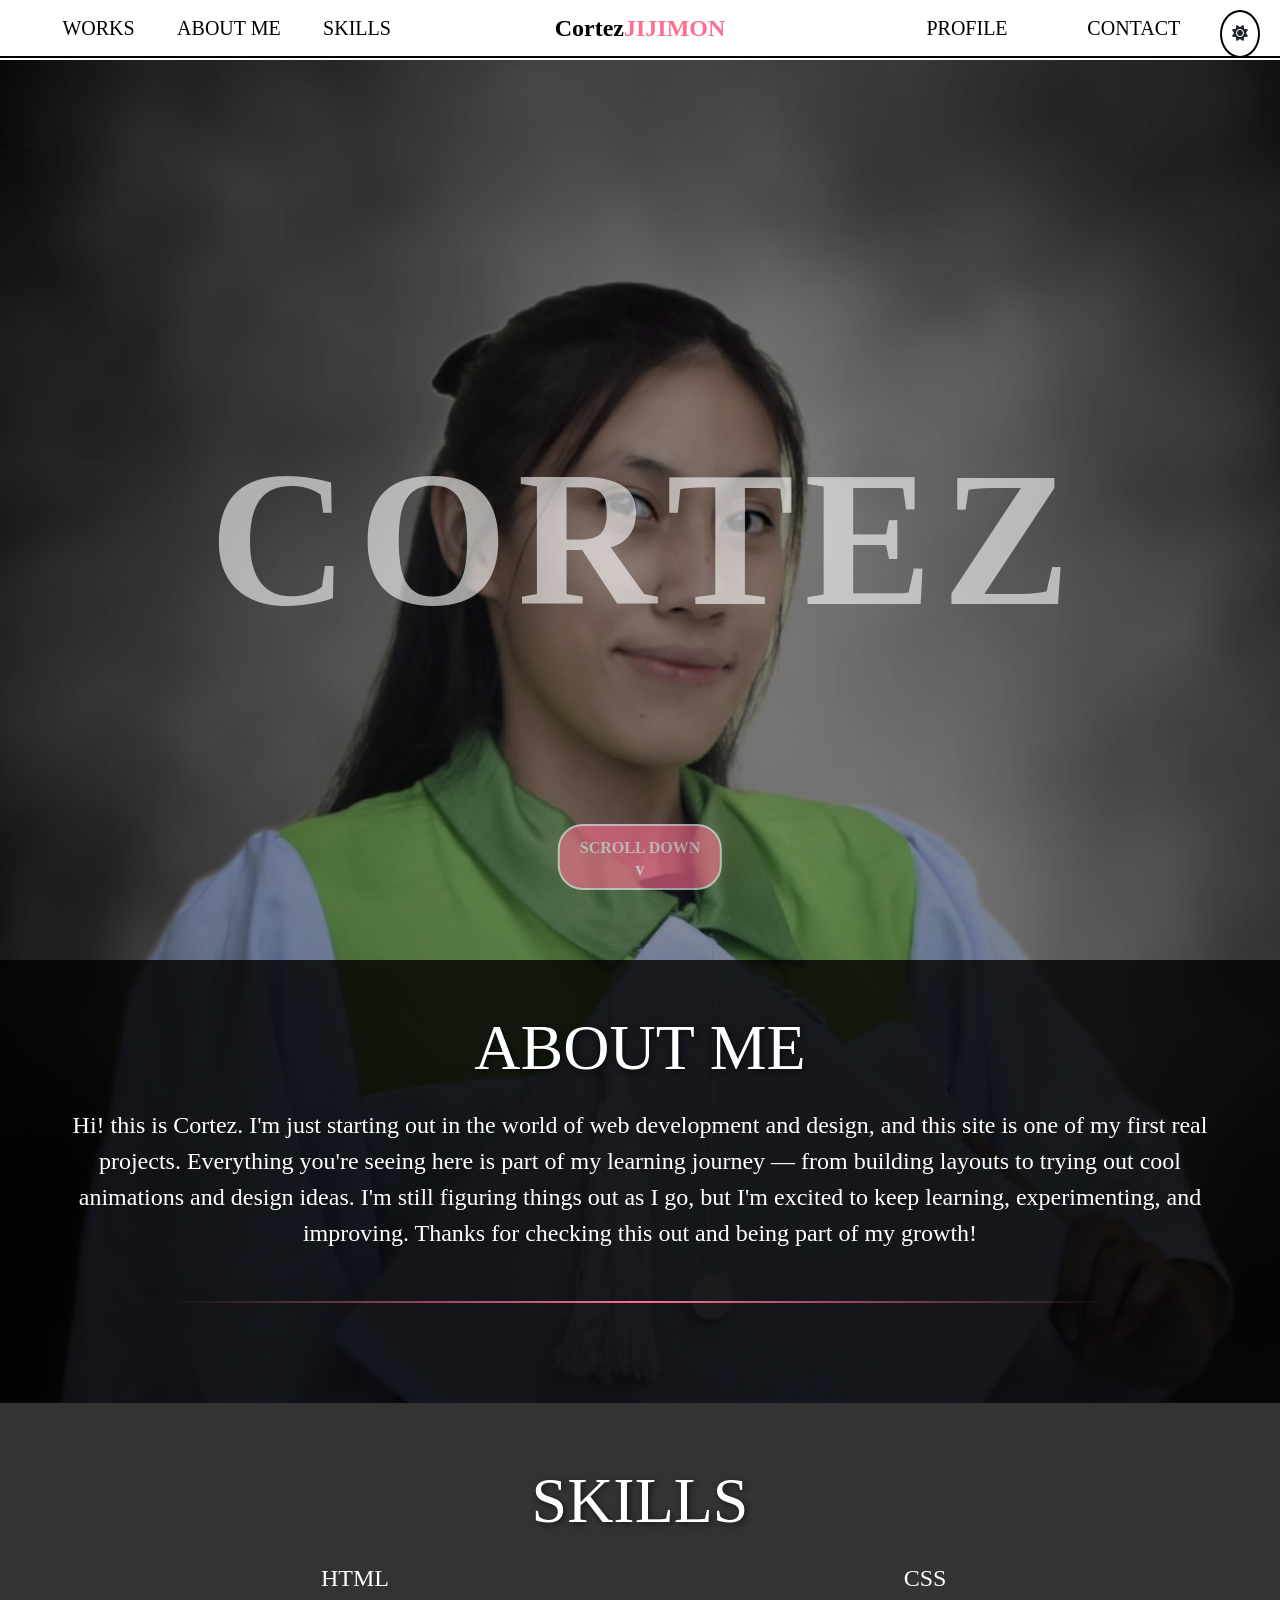
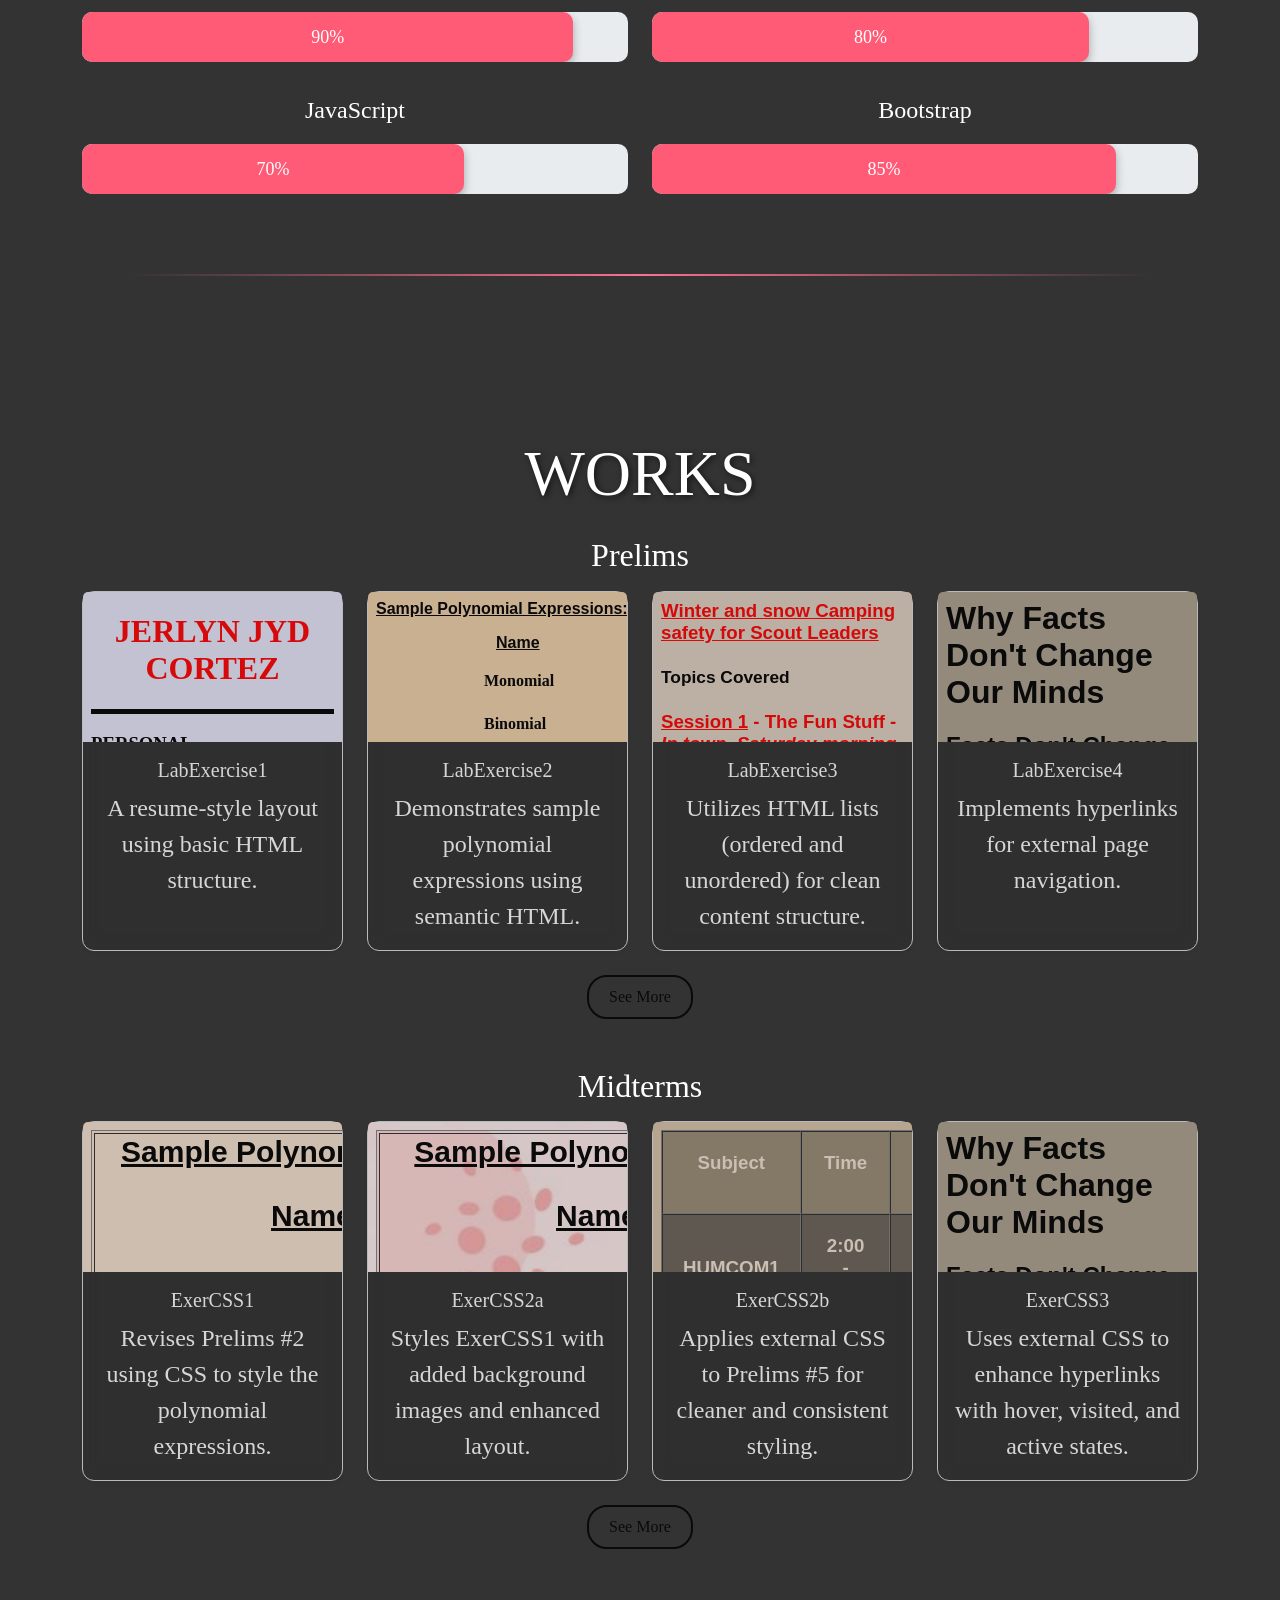
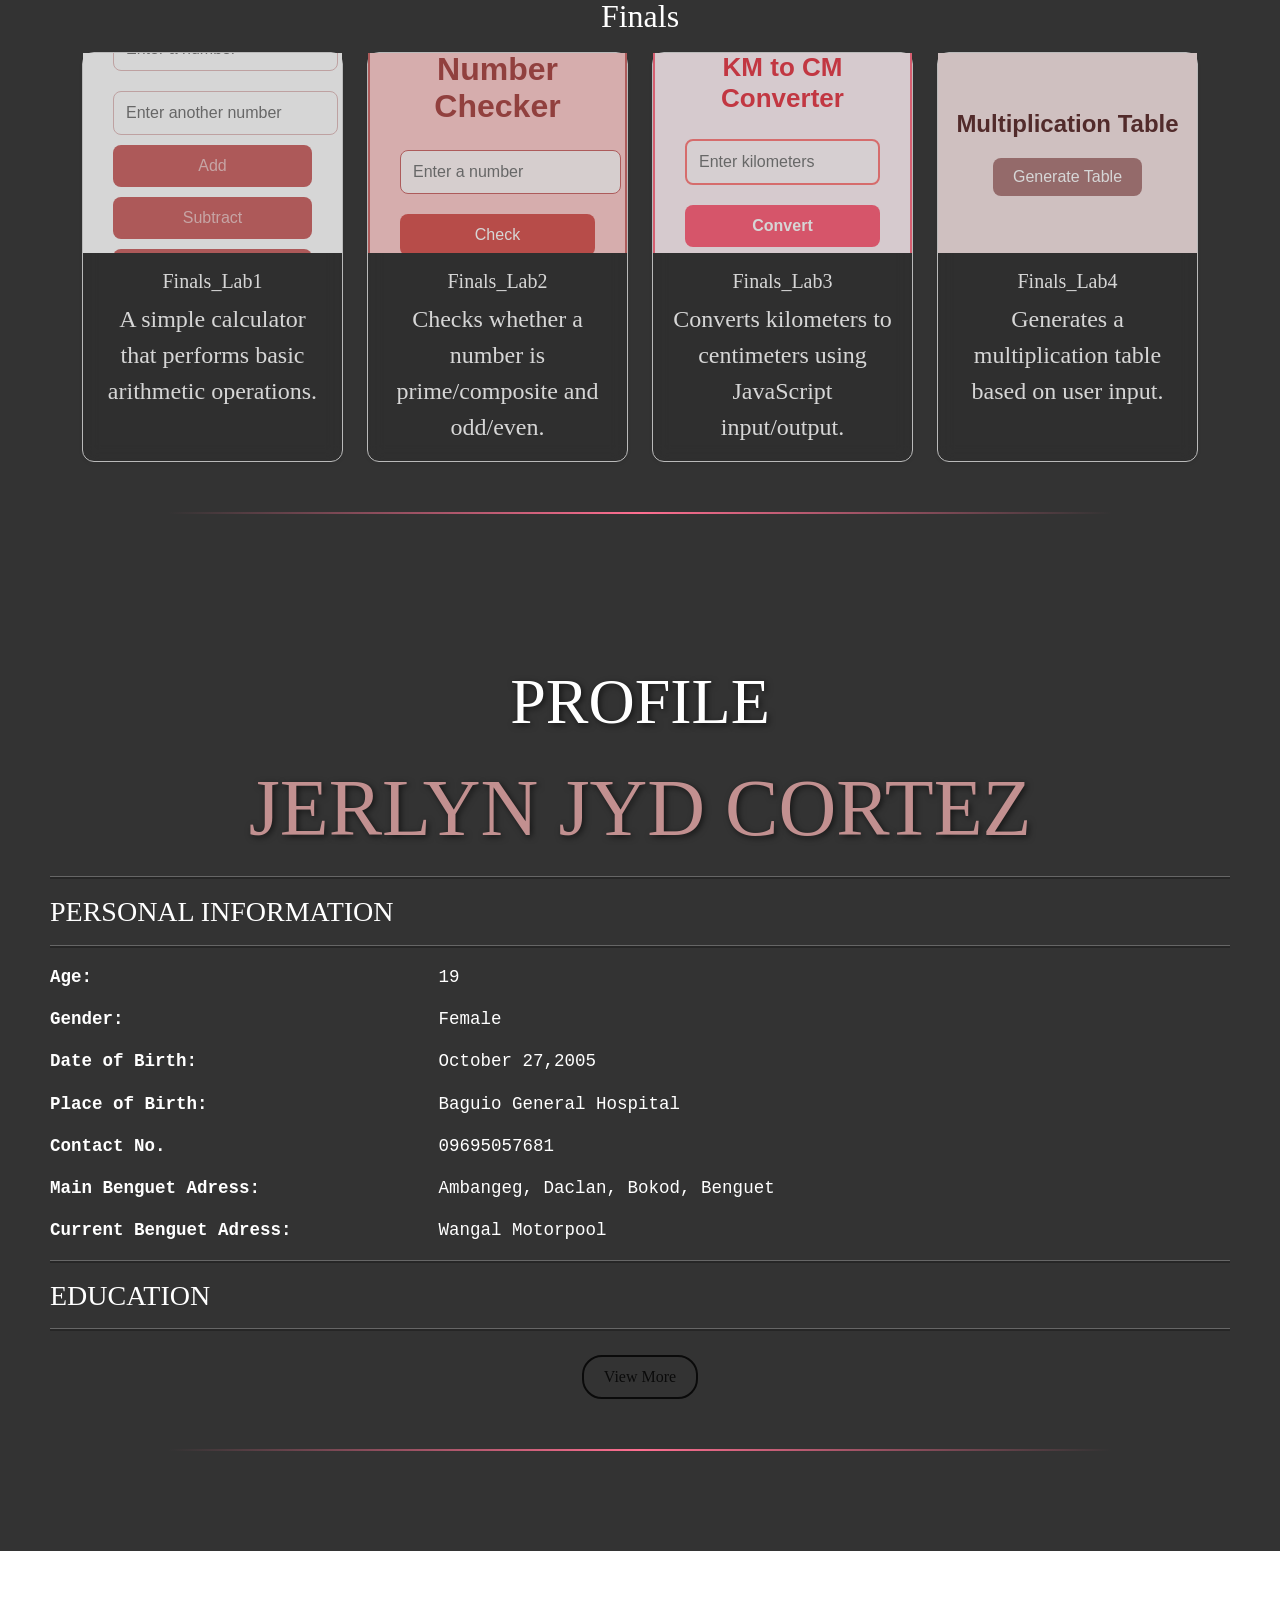
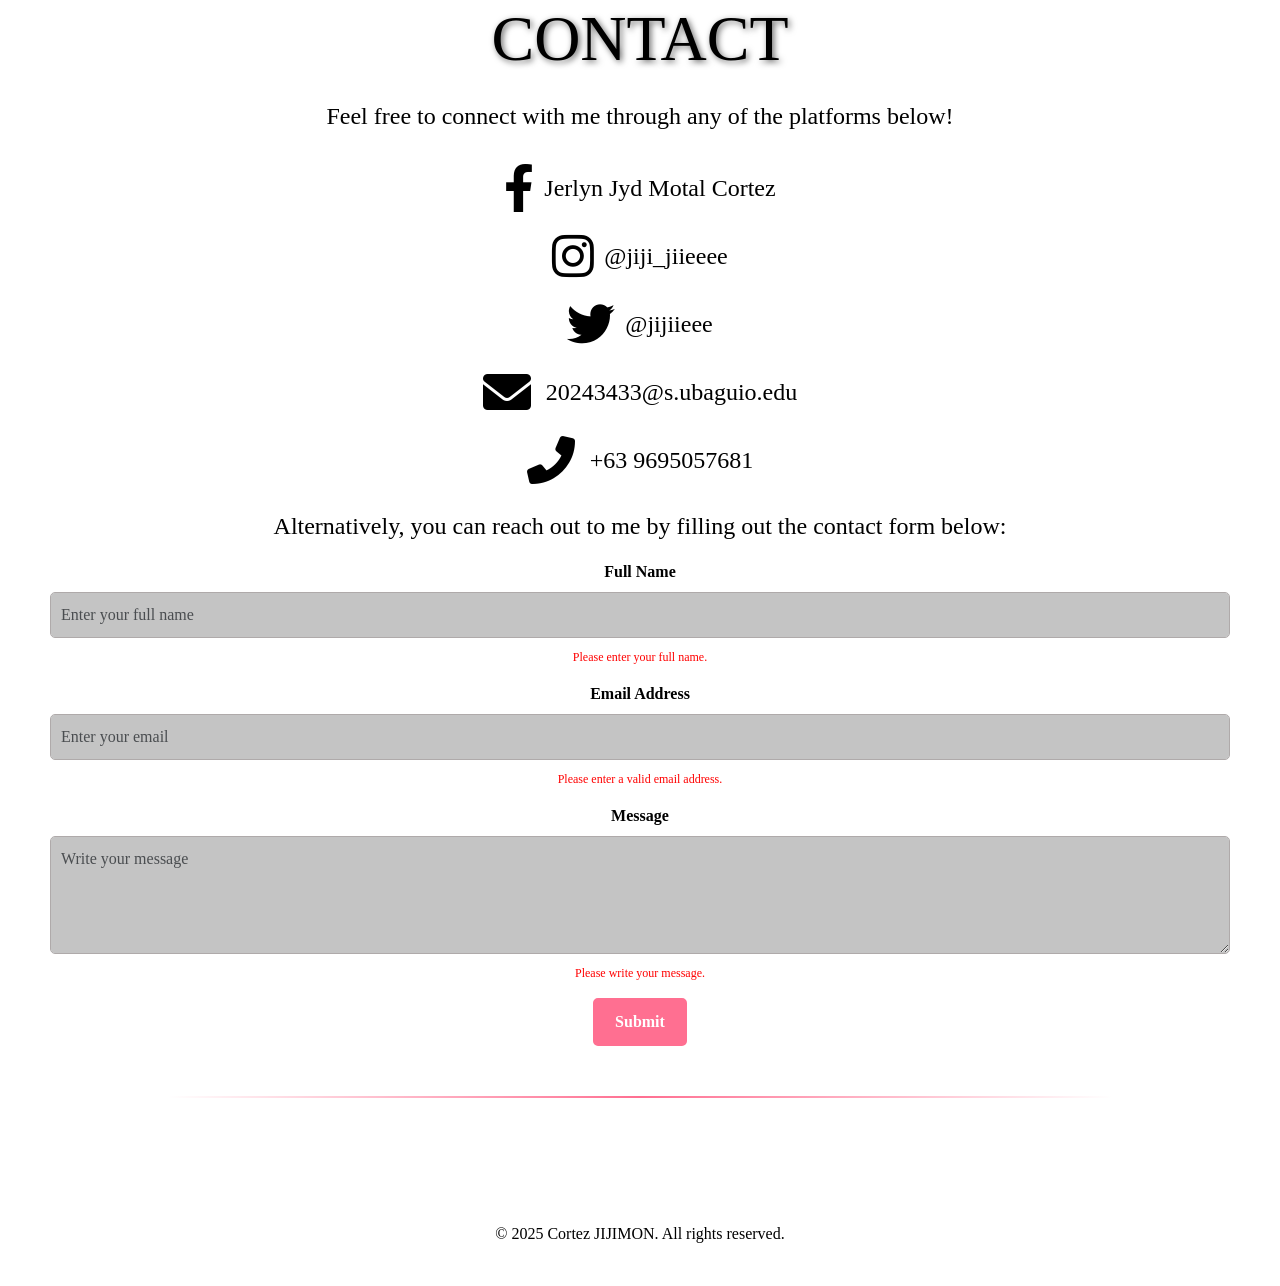
<file: PORTFOLIO/index.html>
<!DOCTYPE html>
<html lang="en">
<head>
    <meta charset="UTF-8">
    <meta name="viewport" content="width=device-width, initial-scale=1.0">
    <title>Final Portfolio</title>
    <link rel="stylesheet" href="https://cdnjs.cloudflare.com/ajax/libs/bootstrap/5.2.3/css/bootstrap.min.css">
    <script src="https://cdnjs.cloudflare.com/ajax/libs/bootstrap/5.2.3/js/bootstrap.bundle.min.js"></script>
    <link rel="stylesheet" href="style.css">
    <link href="https://cdnjs.cloudflare.com/ajax/libs/font-awesome/6.0.0-beta3/css/all.min.css" rel="stylesheet">
      
</head>
<style>

    .theme-toggle-btn {
    position: fixed; 
    top: 10px;
    right: 20px;
    z-index: 1051;
    background-color: #fff;
    border: 2px solid #000;
    padding: 10px;
    border-radius: 50%; 
}


    .theme-toggle-btn:hover {
        background-color: #f0f0f0;
    }
    
</style>
<body class="light-theme">
   
    <button class="theme-toggle-btn btn" id="theme-toggle" aria-label="Toggle theme">
        <i class="fas fa-sun"></i>
    </button>

    

    <nav class="navbar">
        <div class="nav-links">
            <a href="#works" class="nav-link">WORKS</a>
            <a href="#about" class="nav-link">ABOUT ME</a>
            <a href="#skills" class="nav-link">SKILLS</a>  
        </div>
        <a href="#top" class="nav-link navbar-center">Cortez<span>JIJIMON</span></a>
        <div class="nav-links">
            <a href="#profile" class="nav-link">PROFILE</a>
            <a href="#contact" class="nav-link">CONTACT</a>
        </div>
    </nav>
    
    <div class="hero-section">
        <div class="title">
            <div class="text-container">
                <div class="text-letter">C</div>
                <div class="text-letter">O</div>
                <div class="text-letter">R</div>
                <div class="text-letter">T</div>
                <div class="text-letter">E</div>
                <div class="text-letter">Z</div>
            </div>
        </div>
    
        <div id="about" class="section">
            <h1>ABOUT ME</h1>
            <p>
                Hi! this is Cortez. I'm just starting out in the world of web development and design, and this site is one of my first real projects. 
                Everything you're seeing here is part of my learning journey — from building layouts to trying out cool animations and design ideas. 
                I'm still figuring things out as I go, but I'm excited to keep learning, experimenting, and improving. 
                Thanks for checking this out and being part of my growth!
            </p>
        </div>
    </div>


<div id="skills" class="section">
    <h1>SKILLS</h1>
    <div class="container">
        <div class="row">
       
            <div class="col-12 col-md-6">
                <p>HTML</p>
                <div class="progress">
                    <div class="progress-bar" role="progressbar" style="width: 90%;" aria-valuenow="90" aria-valuemin="0" aria-valuemax="100">90%</div>
                </div>
            </div>

          
            <div class="col-12 col-md-6">
                <p>CSS</p>
                <div class="progress">
                    <div class="progress-bar" role="progressbar" style="width: 80%;" aria-valuenow="80" aria-valuemin="0" aria-valuemax="100">80%</div>
                </div>
            </div>

          
            <div class="col-12 col-md-6">
                <p>JavaScript</p>
                <div class="progress">
                    <div class="progress-bar" role="progressbar" style="width: 70%;" aria-valuenow="70" aria-valuemin="0" aria-valuemax="100">70%</div>
                </div>
            </div>

            <div class="col-12 col-md-6">
                <p>Bootstrap</p>
                <div class="progress">
                    <div class="progress-bar" role="progressbar" style="width: 85%;" aria-valuenow="85" aria-valuemin="0" aria-valuemax="100">85%</div>
                </div>
            </div>
        </div>
    </div>
</div>
    

    <div id="works" class="section">
        <h1>WORKS</h1>
    
    <h2 class="mt-4 mb-3">Prelims</h2>
    <div class="container">
        <div class="row g-4">
           <div class="col-sm-6 col-md-4 col-lg-3">
            <div class="card bg-dark text-white h-100 shadow-sm" onclick="window.open('LabExercise1A.html', '_blank')" style="cursor: pointer;">
                <iframe src="LabExercise1A.html" class="card-img-top" alt="Project 1"></iframe>
                <div class="card-body">
                    <h5 class="card-title">LabExercise1</h5>
                    <p class="card-text">A resume-style layout using basic HTML structure.</p>
                </div>
            </div>
        </div>
        <div class="col-sm-6 col-md-4 col-lg-3">
            <div class="card bg-dark text-white h-100 shadow-sm" onclick="window.open('LabExercise2.html', '_blank')" style="cursor: pointer;">
                <iframe src="LabExercise2.html" class="card-img-top" alt="Project 2"></iframe>
                <div class="card-body">
                    <h5 class="card-title">LabExercise2</h5>
                    <p class="card-text">Demonstrates sample polynomial expressions using semantic HTML.</p>
                </div>
            </div>
        </div>
        <div class="col-sm-6 col-md-4 col-lg-3">
            <div class="card bg-dark text-white h-100 shadow-sm" onclick="window.open('LabExercise3.html', '_blank')" style="cursor: pointer;">
                <iframe src="LabExercise3.html" class="card-img-top" alt="Project 3"></iframe>
                <div class="card-body">
                    <h5 class="card-title">LabExercise3</h5>
                    <p class="card-text">Utilizes HTML lists (ordered and unordered) for clean content structure.</p>
                </div>
            </div>
        </div>
        <div class="col-sm-6 col-md-4 col-lg-3">
            <div class="card bg-dark text-white h-100 shadow-sm" onclick="window.open('Cortez_Lab exercise 4.html', '_blank')" style="cursor: pointer;">
                <iframe src="Cortez_Lab exercise 4.html" class="card-img-top" alt="Project 4"></iframe>
                <div class="card-body">
                    <h5 class="card-title">LabExercise4</h5>
                    <p class="card-text">Implements hyperlinks for  external page navigation.</p>
                </div>
            </div>
        </div>
            
        </div>
    
   
        <div class="text-center mt-4">
            <a href="WORKS.html" class="btn btn-outline-light">See More</a>
        </div>
    </div>
        
        <h2 class="mt-5 mb-3">Midterms</h2>
        <div class="container">
            <div class="row g-4 align-items-stretch">

                <div class="col-sm-6 col-md-4 col-lg-3">
                    <div class="card bg-dark text-white h-100 shadow-sm" onclick="window.open('ExerciseCSS1.html', '_blank')" style="cursor: pointer;">
                        <iframe src="ExerciseCSS1.html" class="card-img-top" alt="Project 1"></iframe>
                        <div class="card-body">
                            <h5 class="card-title">ExerCSS1</h5>
                            <p class="card-text">Revises Prelims #2 using CSS to style the polynomial expressions.</p>
                        </div>
                    </div>
                </div>
                <div class="col-sm-6 col-md-4 col-lg-3">
                    <div class="card bg-dark text-white h-100 shadow-sm" onclick="window.open('ExerciseCSS2a.html', '_blank')" style="cursor: pointer;">
                        <iframe src="ExerciseCSS2a.html" class="card-img-top" alt="Project 2"></iframe>
                        <div class="card-body">
                            <h5 class="card-title">ExerCSS2a</h5>
                            <p class="card-text">Styles ExerCSS1 with added background images and enhanced layout.</p>
                        </div>
                    </div>
                </div>
                <div class="col-sm-6 col-md-4 col-lg-3">
                    <div class="card bg-dark text-white h-100 shadow-sm" onclick="window.open('ExerciseCSS2b.html', '_blank')" style="cursor: pointer;">
                        <iframe src="ExerciseCSS2b.html" class="card-img-top" alt="Project 3"></iframe>
                        <div class="card-body">
                            <h5 class="card-title">ExerCSS2b</h5>
                            <p class="card-text">Applies external CSS to Prelims #5 for cleaner and consistent styling.</p>
                        </div>
                    </div>
                </div>
                <div class="col-sm-6 col-md-4 col-lg-3">
                    <div class="card bg-dark text-white h-100 shadow-sm" onclick="window.open('ExerciseCSS3.html', '_blank')" style="cursor: pointer;">
                        <iframe src="ExerciseCSS3.html" class="card-img-top" alt="Project 4"></iframe>
                        <div class="card-body">
                            <h5 class="card-title">ExerCSS3</h5>
                            <p class="card-text">Uses external CSS to enhance hyperlinks with hover, visited, and active states.</p>
                        </div>
                    </div>
                </div>
               

            </div>
                <div class="text-center mt-4">
                    <a href="WORKS.html" class="btn btn-outline-light">See More</a>
                </div>
            </div>

            <h2 class="mt-5 mb-3">Finals</h2>
            <div class="container">
                <div class="row g-4 align-items-stretch">
                    <div class="col-sm-6 col-md-4 col-lg-3">
                        <div class="card bg-dark text-white h-100 shadow-sm" onclick="window.open('Finals_Lab1.html', '_blank')" style="cursor: pointer;">
                            <iframe src="Finals_Lab1.html" class="card-preview" title="Finals_Lab1 Preview"></iframe>
                            <div class="card-body">
                                <h5 class="card-title">Finals_Lab1</h5>
                                <p class="card-text">A simple calculator that performs basic arithmetic operations.</p>
                            </div>
                        </div>
                    </div>
                    <div class="col-sm-6 col-md-4 col-lg-3">
                        <div class="card bg-dark text-white h-100 shadow-sm" onclick="window.open('Finals_Lab2.html', '_blank')" style="cursor: pointer;">
                            <iframe src="Finals_Lab2.html" class="card-preview" title="Finals_Lab2 Preview"></iframe>
                            <div class="card-body">
                                <h5 class="card-title">Finals_Lab2</h5>
                                <p class="card-text">Checks whether a number is prime/composite and odd/even.</p>
                            </div>
                        </div>
                    </div>
                    <div class="col-sm-6 col-md-4 col-lg-3">
                        <div class="card bg-dark text-white h-100 shadow-sm" onclick="window.open('Finals_Lab3.html', '_blank')" style="cursor: pointer;">
                            <iframe src="Finals_Lab3.html" class="card-preview" title="Finals_Lab3 Preview"></iframe>
                            <div class="card-body">
                                <h5 class="card-title">Finals_Lab3</h5>
                                <p class="card-text">Converts kilometers to centimeters using JavaScript input/output.</p>
                            </div>
                        </div>
                    </div>
                    <div class="col-sm-6 col-md-4 col-lg-3">
                        <div class="card bg-dark text-white h-100 shadow-sm" onclick="window.open('Finals_Lab4.html', '_blank')" style="cursor: pointer;">
                            <iframe src="Finals_Lab4.html" class="card-preview" title="Finals_Lab4 Preview"></iframe>
                            <div class="card-body">
                                <h5 class="card-title">Finals_Lab4</h5>
                                <p class="card-text">Generates a multiplication table based on user input.</p>
                            </div>
                        </div>
                    </div>
                </div>
        </div>
    </div>

        <div id="profile" class="section">
            <h1>PROFILE</h1>
            <div class="profile">
            <h1 style = 'text-align:center;color:rgb(194, 144, 144)'>JERLYN JYD CORTEZ </h1>
            <hr size="5"; color=" black">
            <h3>PERSONAL INFORMATION</h3>
            <hr size="5"; color=" black">
            <pre><b>Age:</b>                                 19</pre>
            <pre><b>Gender:</b>                              Female </pre>
            <pre><b>Date of Birth:</b>                       October 27,2005</pre>
            <pre><b>Place of Birth:</b>                      Baguio General Hospital</pre>
            <pre><b>Contact No.</b>                          09695057681         </pre>
            <pre><b>Main Benguet Adress:</b>                 Ambangeg, Daclan, Bokod, Benguet</pre>
            <pre><b>Current Benguet Adress:</b>              Wangal Motorpool</pre>
            <hr size="5"; color=" black">
            <h3>EDUCATION</h3>
            <hr size="5"; color=" black">
          
        </div>
        <div class="text-center mt-4">
            <a href="PROFILE.html" class="btn btn-outline-light">View More</a>
        </div>
        </div>
        <div id="contact" class="section">
            <h1>CONTACT</h1>
            <p>Feel free to connect with me through any of the platforms below!</p>
          
            <ul class="contact-list">
                <li>
                    <a href="https://www.facebook.com/Jerlyn.Jyd.Cortez?rdid=siOqPRyny9B8nHkE&share_url=https%3A%2F%2Fwww.facebook.com%2Fshare%2F16Nf5xFZ9D%2F#" target="_blank" class="contact-link">
                      <i class="fab fa-facebook-f social-icon"></i>
                      <span>Jerlyn Jyd Motal Cortez</span>
                    </a>
                  </li>
                  <li>
                    <a href="https://www.instagram.com/jiji_jiieeee?igsh=eXd5Y3B0bGptbW1t" target="_blank" class="contact-link">
                      <i class="fab fa-instagram social-icon"></i>
                      <span>@jiji_jiieeee</span>
                    </a>
                  </li>
                  <li>
                    <a href="https://x.com/jijijiieee?t=plGPi5O5fihnZmGBZd1U6Q&s=09" target="_blank" class="contact-link">
                      <i class="fab fa-twitter social-icon"></i>
                      <span>@jijiieee</span>
                    </a>
                  </li>
                <li class="contact-link">
                  <i class="fas fa-envelope social-icon" ></i>
                  <span>20243433@s.ubaguio.edu</span>
                </li>
                <li class="contact-link">
                  <i class="fas fa-phone-alt social-icon"></i>
                  <span>+63 9695057681</span>
                </li>
              </ul>

              <p class="mt-4">Alternatively, you can reach out to me by filling out the contact form below:</p>

              <form id="contact-form" class="contact-form" onsubmit="return validateForm()">
                  <div class="mb-3">
                      <label for="name" class="form-label">Full Name</label>
                      <input type="text" id="name" class="form-control" placeholder="Enter your full name">
                      <div class="invalid-feedback" id="name-error">Please enter your full name.</div>
                  </div>
                  <div class="mb-3">
                      <label for="email" class="form-label">Email Address</label>
                      <input type="email" id="email" class="form-control" placeholder="Enter your email">
                      <div class="invalid-feedback" id="email-error">Please enter a valid email address.</div>
                  </div>
                  <div class="mb-3">
                      <label for="message" class="form-label">Message</label>
                      <textarea id="message" class="form-control" rows="4" placeholder="Write your message"></textarea>
                      <div class="invalid-feedback" id="message-error">Please write your message.</div>
                  </div>
                  <button type="submit" class="btn btn-primary">Submit</button>
              </form>
            </div>

            <footer class="text-center py-4">
                <p>&copy; 2025 Cortez JIJIMON. All rights reserved.</p>
            </footer>


<div id="scrollToTopBtn" class="scroll-button">
    <span>^</span> 
    SCROLL UP
  </div>

  <div id="scrollDownBtn" class="scroll-button">
    SCROLL DOWN
    <span>v</span> 
  </div>
  
  
  
              

            <script>
                const themeToggleButton = document.getElementById('theme-toggle');
                const body = document.body;
            
              
                if (localStorage.getItem('theme') === 'dark') {
                    body.classList.add('dark-theme');
                    body.classList.remove('light-theme');
                    if (themeToggleButton) themeToggleButton.innerHTML = '<i class="fas fa-moon"></i>';
                } else {
                    body.classList.add('light-theme');
                    body.classList.remove('dark-theme');
                    if (themeToggleButton) themeToggleButton.innerHTML = '<i class="fas fa-sun"></i>';
                }
            
               
                if (themeToggleButton) {
                    themeToggleButton.addEventListener('click', () => {
                        if (body.classList.contains('light-theme')) {
                            body.classList.add('dark-theme');
                            body.classList.remove('light-theme');
                            themeToggleButton.innerHTML = '<i class="fas fa-moon"></i>';
                            localStorage.setItem('theme', 'dark');
                        } else {
                            body.classList.add('light-theme');
                            body.classList.remove('dark-theme');
                            themeToggleButton.innerHTML = '<i class="fas fa-sun"></i>';
                            localStorage.setItem('theme', 'light');
                        }
                    });
                }

                function validateForm() {
            let isValid = true;

          
            const name = document.getElementById('name');
            const nameError = document.getElementById('name-error');
            if (name.value.trim() === "") {
                name.classList.add('is-invalid');
                nameError.style.display = 'block';
                isValid = false;
            } else {
                name.classList.remove('is-invalid');
                nameError.style.display = 'none';
            }

            
            const email = document.getElementById('email');
            const emailError = document.getElementById('email-error');
            const emailRegex = /^[^\s@]+@[^\s@]+\.[^\s@]+$/;
            if (!emailRegex.test(email.value.trim())) {
                email.classList.add('is-invalid');
                emailError.style.display = 'block';
                isValid = false;
            } else {
                email.classList.remove('is-invalid');
                emailError.style.display = 'none';
            }

            const message = document.getElementById('message');
            const messageError = document.getElementById('message-error');
            if (message.value.trim() === "") {
                message.classList.add('is-invalid');
                messageError.style.display = 'block';
                isValid = false;
            } else {
                message.classList.remove('is-invalid');
                messageError.style.display = 'none';
            }

            return isValid;
        }

          
let scrollToTopBtn = document.getElementById("scrollToTopBtn");
let scrollDownBtn = document.getElementById("scrollDownBtn");

window.onscroll = function() {
  if (document.body.scrollTop > 20 || document.documentElement.scrollTop > 20) {
    scrollToTopBtn.style.display = "block";  
  } else {
    scrollToTopBtn.style.display = "none";   
  }

  
  if ((window.innerHeight + window.scrollY) >= document.body.offsetHeight) {
    scrollDownBtn.style.display = "none";   
  } else {
    scrollDownBtn.style.display = "block";  
  }
};


scrollToTopBtn.addEventListener("click", function() {
  window.scrollTo({ top: 0, behavior: "smooth" });
});


scrollDownBtn.addEventListener("click", function() {
  window.scrollTo({ top: document.body.scrollHeight, behavior: "smooth" });
});




            </script>
          
</body>
</html>
</file>
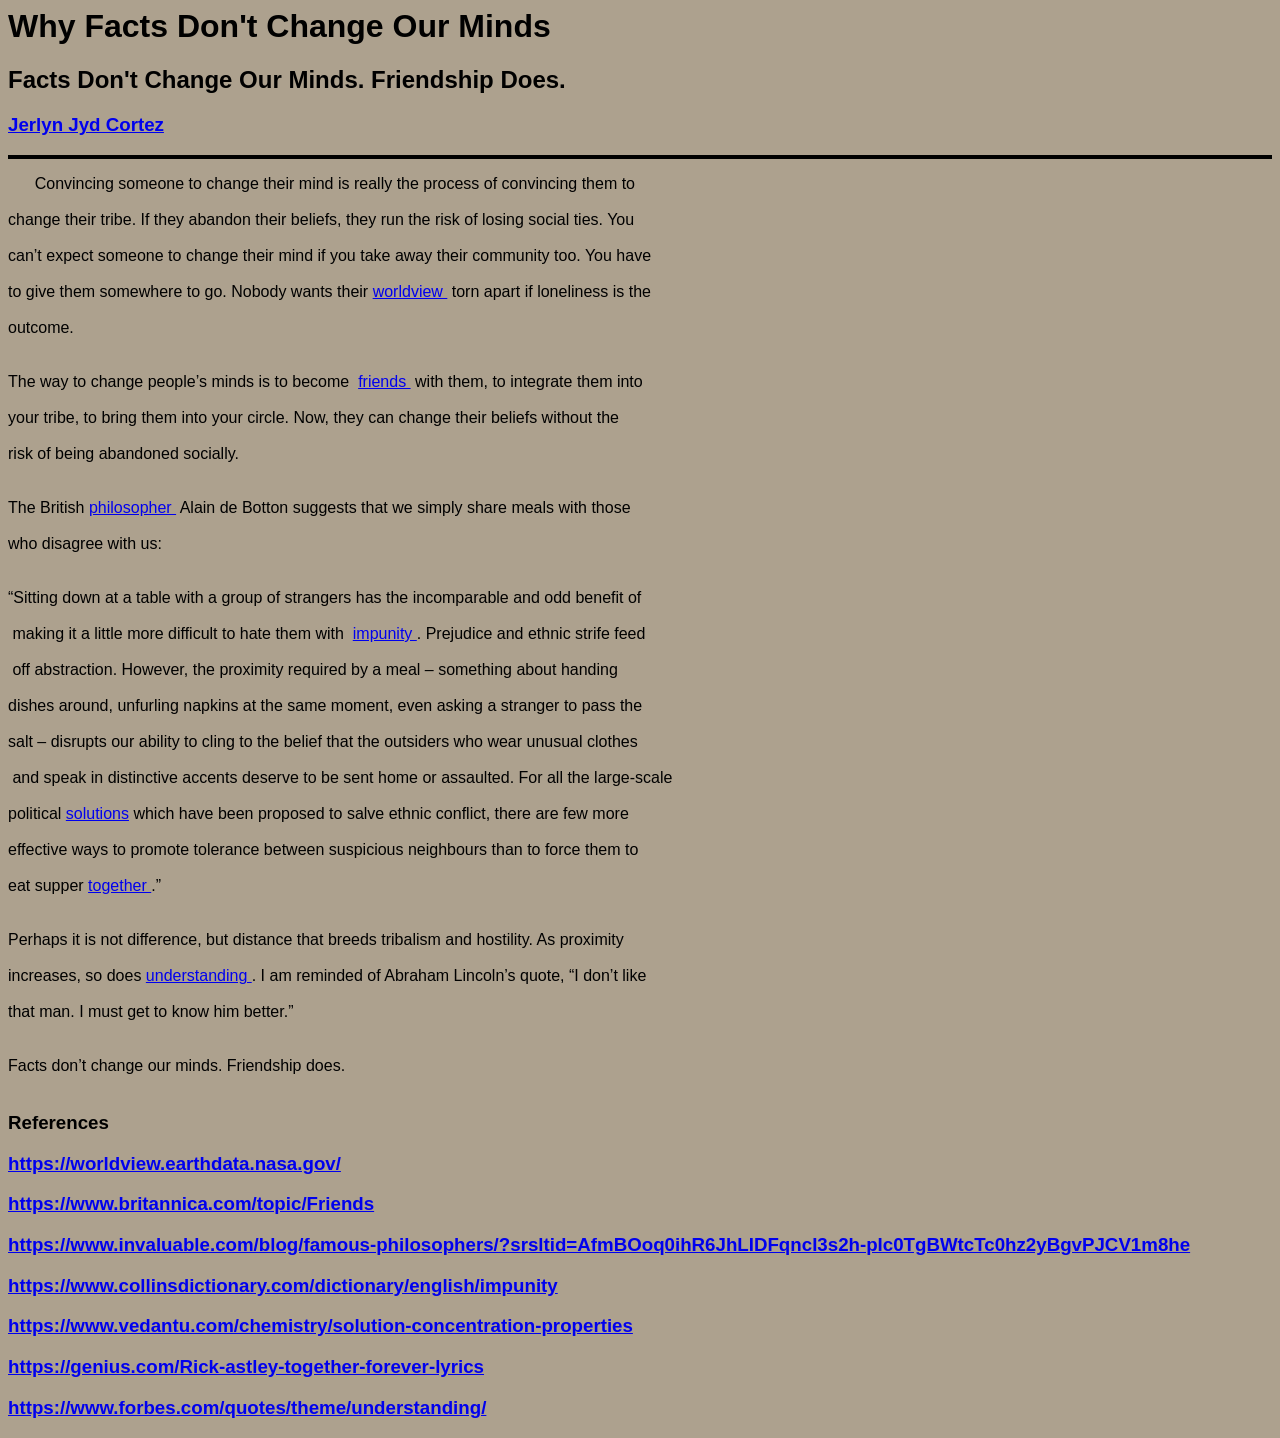
<file: PORTFOLIO/Cortez_Lab exercise 4.html>
<DOCTYPE htrml>
<!DOCTYPE html>
<html lang="en">
<head>
    <meta charset="UTF-8">
    <meta name="viewport" content="width=device-width, initial-scale=1.0">
    <title>Why Facts Don't Change Our Minds by Jerlyn Jyd Cortez</title>
</head>
<style>
    h1{
        font-family: Arial, Helvetica, sans-serif;
    } 
</style>
<style>
    h2{
        font-family: Arial, Helvetica, sans-serif;
    } 
</style>
<style>
    h3{
        font-family: Arial, Helvetica, sans-serif;
    } 
</style>
<body style="background-color: rgb(173, 161, 142);">
  <h1>Why Facts Don't Change Our Minds</h1>
  <h2>Facts Don't Change Our Minds. Friendship Does.</h2>
  <h3><a href="mailto:20243433@s.ubaguio.edu">Jerlyn Jyd Cortez </a></h3>
  <hr style="border: 2pt solid;" color: black;>


  <pre style="font-size: 12pt; font-family: Arial, Helvetica, sans-serif;">      Convincing someone to change their mind is really the process of convincing them to
    <br>change their tribe. If they abandon their beliefs, they run the risk of losing social ties. You
    <br>can’t expect someone to change their mind if you take away their community too. You have
    <br>to give them somewhere to go. Nobody wants their <a href="https://worldview.earthdata.nasa.gov/" target="_blank">worldview </a> torn apart if loneliness is the
    <br>outcome.

    <br>The way to change people’s minds is to become  <a href="https://www.britannica.com/topic/Friends" target="_blank">friends </a> with them, to integrate them into
    <br>your tribe, to bring them into your circle. Now, they can change their beliefs without the
    <br>risk of being abandoned socially.

    <br>The British <a href="https://www.invaluable.com/blog/famous-philosophers/?srsltid=AfmBOoq0ihR6JhLIDFqncI3s2h-pIc0TgBWtcTc0hz2yBgvPJCV1m8he" target="_blank">philosopher </a> Alain de Botton suggests that we simply share meals with those
    <br>who disagree with us:

    <br>“Sitting down at a table with a group of strangers has the incomparable and odd benefit of
    <br> making it a little more difficult to hate them with  <a href="https://www.collinsdictionary.com/dictionary/english/impunity" target="_blank">impunity </a>. Prejudice and ethnic strife feed
    <br> off abstraction. However, the proximity required by a meal – something about handing 
    <br>dishes around, unfurling napkins at the same moment, even asking a stranger to pass the 
    <br>salt – disrupts our ability to cling to the belief that the outsiders who wear unusual clothes
    <br> and speak in distinctive accents deserve to be sent home or assaulted. For all the large-scale 
    <br>political <a href="https://www.vedantu.com/chemistry/solution-concentration-properties" target="_blank">solutions</a> which have been proposed to salve ethnic conflict, there are few more 
    <br>effective ways to promote tolerance between suspicious neighbours than to force them to 
    <br>eat supper <a href="https://genius.com/Rick-astley-together-forever-lyrics" target="_blank">together </a>.”

    <br>Perhaps it is not difference, but distance that breeds tribalism and hostility. As proximity 
    <br>increases, so does <a href="https://www.forbes.com/quotes/theme/understanding/" target="_blank">understanding </a>. I am reminded of Abraham Lincoln’s quote, “I don’t like 
    <br>that man. I must get to know him better.”

    <br>Facts don’t change our minds. Friendship does.
  </pre>

  <h3>References</h3>
<h3><a href= "https://worldview.earthdata.nasa.gov/" target="_blank">https://worldview.earthdata.nasa.gov/</a></h3>

<h3><a href= "https://www.britannica.com/topic/Friends" target="_blank">https://www.britannica.com/topic/Friends</a></h3>

<h3><a href= "https://www.invaluable.com/blog/famous-philosophers/?srsltid=AfmBOoq0ihR6JhLIDFqncI3s2h-pIc0TgBWtcTc0hz2yBgvPJCV1m8he" target="_blank" >https://www.invaluable.com/blog/famous-philosophers/?srsltid=AfmBOoq0ihR6JhLIDFqncI3s2h-pIc0TgBWtcTc0hz2yBgvPJCV1m8he</a></h3> 
    
<h3><a href= "https://www.collinsdictionary.com/dictionary/english/impunity" target="_blank">https://www.collinsdictionary.com/dictionary/english/impunity</a></h3>
    
<h3><a href= "https://www.vedantu.com/chemistry/solution-concentration-properties" target="_blank">https://www.vedantu.com/chemistry/solution-concentration-properties</a></h3>
    
<h3><a href= "https://genius.com/Rick-astley-together-forever-lyrics" target="_blank" >https://genius.com/Rick-astley-together-forever-lyrics</a></h3>
    
<h3><a href= "https://www.forbes.com/quotes/theme/understanding/" target="_blank">https://www.forbes.com/quotes/theme/understanding/</a></h3>

  

  



</body>
</html>
</file>
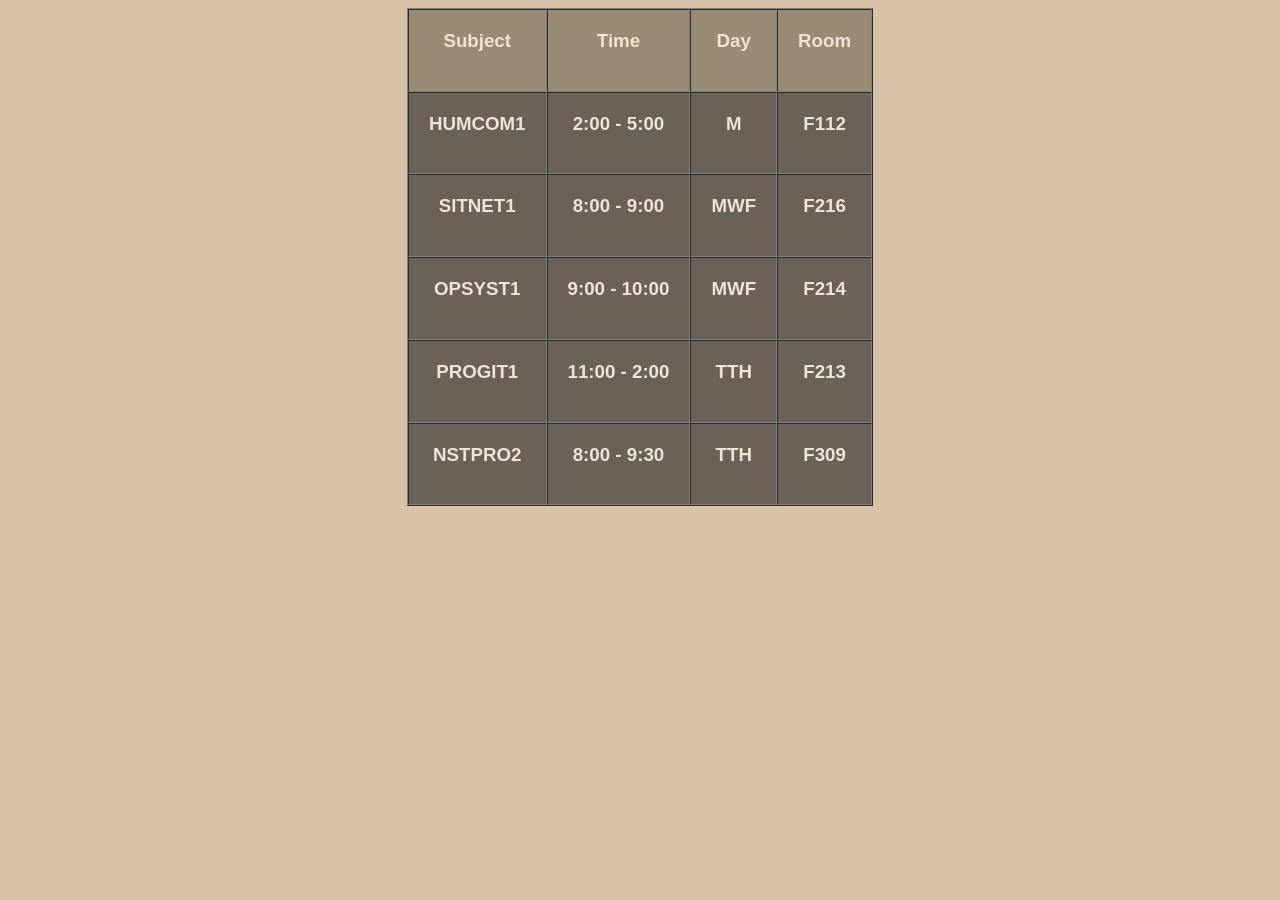
<file: PORTFOLIO/Cortez_Lab Exercise 5.html>
<DOCTYPE html>
    <!DOCTYPE html>
    <html lang="en">
    <head>
        <meta charset="UTF-8">
        <meta name="viewport" content="width=device-width, initial-scale=1.0">
        <title>Schedule of Jerlyn Jyd Cortez</title>
    </head>
    <style>
        h3{
            font-family: 'Segoe UI', Tahoma, Geneva, Verdana, sans-serif;
        }
       
        th, td {
          padding: 20px;
          text-align: center;
        }
        table {
  border-spacing: 0px;
}
        </style>
    <body style="background-color: rgb(216, 194, 168);">  
        <table style="background-color: rgb(153, 138, 116); margin: auto;" border="1" >
           
           <tr style="color: rgb(240, 227, 211);">
              <td><h3 style="text-align: center;">Subject</h3></td>
                <td><h3 style="text-align: center;">Time</h3></td>
            <td><h3 style="text-align: center;">Day</h3></td>
            <td><h3 style="text-align: center;">Room</h3></td>
           </tr>

           <tr style="color: rgb(240, 227, 211); background-color: rgb(105, 98, 88);">
            <td><h3>HUMCOM1</h3></td>
              <td><h3>2:00 - 5:00</h3></td>
          <td><h3 style="text-align: center;">M</td>
          <td><h3>F112</h3></td>
         </tr>

         <tr style="color: rgb(240, 227, 211); background-color: rgb(105, 98, 88);">
            <td><h3>SITNET1</h3></td>
              <td><h3>8:00 - 9:00</h3></td>
          <td><h3 style="text-align: center;">MWF</td>
          <td><h3>F216</h3></td>
         </tr>

         <tr style="color: rgb(240, 227, 211); background-color: rgb(105, 98, 88);">
            <td><h3>OPSYST1</h3></td>
              <td><h3>9:00 - 10:00</h3></td>
          <td><h3 style="text-align: center;">MWF</td>
          <td><h3>F214</h3></td>
         </tr>

         <tr style="color: rgb(240, 227, 211); background-color: rgb(105, 98, 88);">
            <td><h3>PROGIT1</h3></td>
              <td><h3>11:00 - 2:00</h3></td>
          <td><h3 style="text-align: center;">TTH</td>
          <td><h3>F213</h3></td>
         </tr>

         <tr style="color: rgb(240, 227, 211); background-color: rgb(105, 98, 88);">
            <td><h3>NSTPRO2</h3></td>
              <td><h3>8:00 - 9:30</h3></td>
          <td><h3 style="text-align: center;">TTH</td>
          <td><h3>F309</h3></td>
         </tr>

        </table>
    </body>
    </html>
</file>
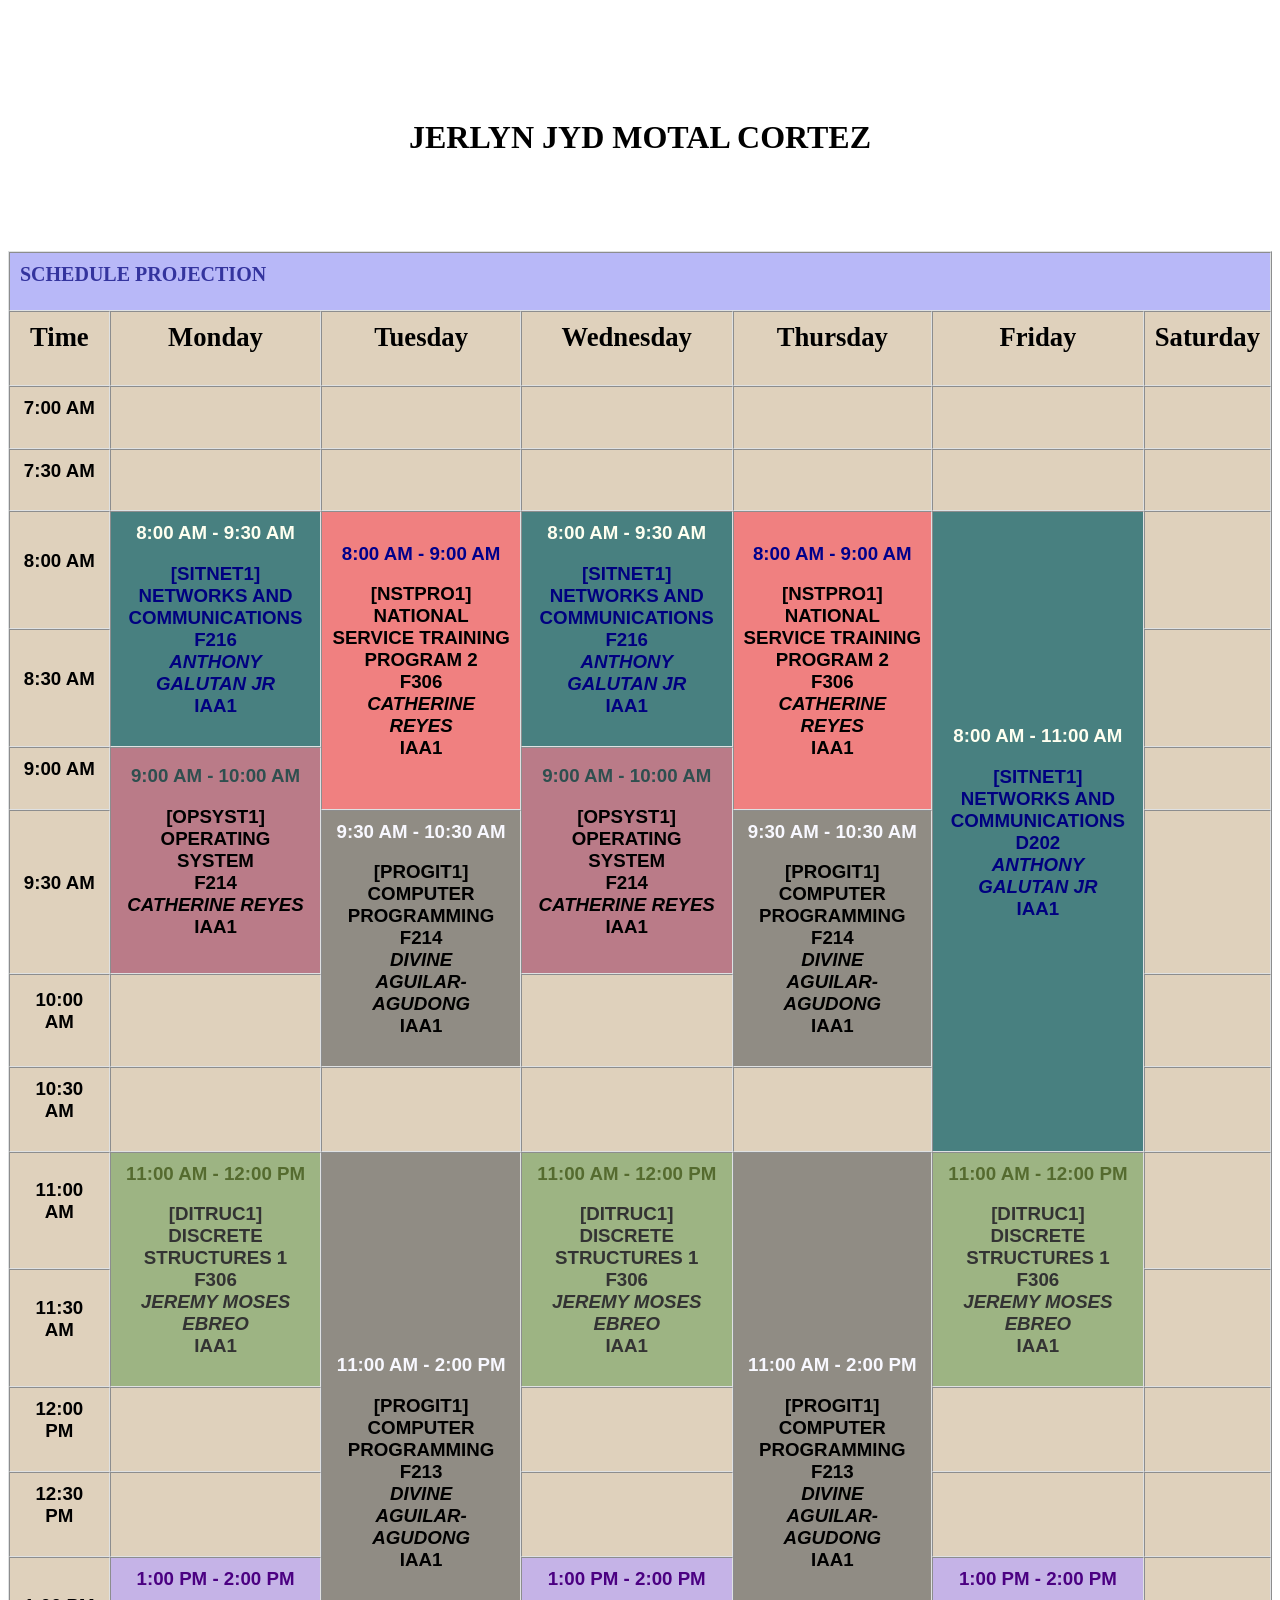
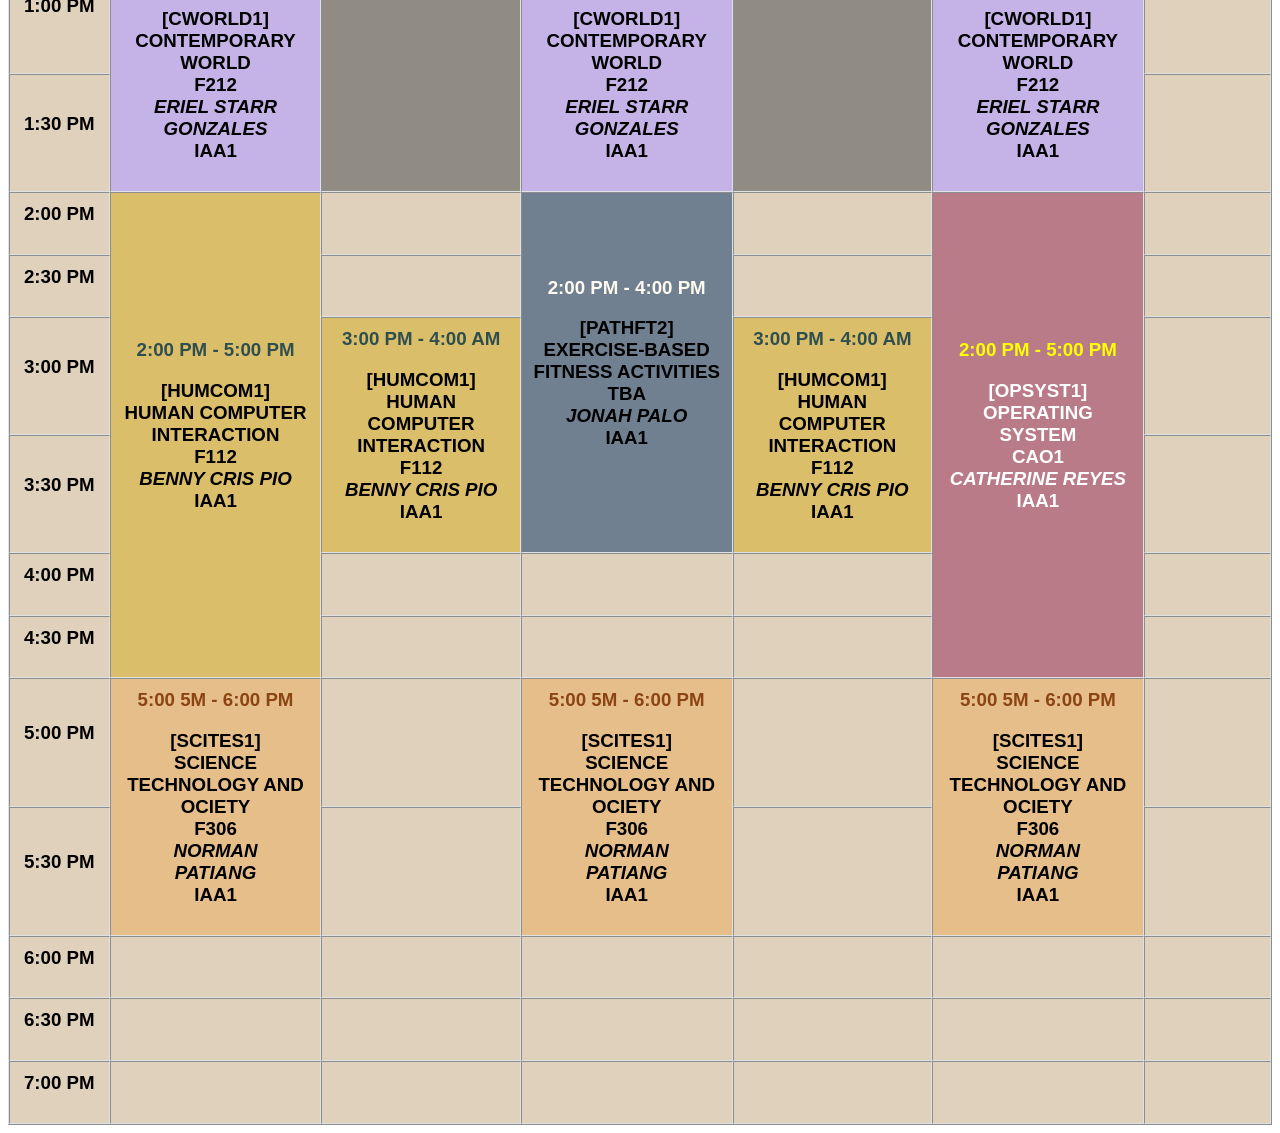
<file: PORTFOLIO/Cortez_Lab Exercise 6.html>
<DOCTYPE html>
<!DOCTYPE html>
<html lang="en">
<head>
    <meta charset="UTF-8">
    <meta name="viewport" content="width=device-width, initial-scale=1.0">
    <title>Graph Schedule of Jerlyn Jyd Cortez</title>
</head>
    <style>
        h3{
            font-family: Verdana, Geneva, Tahoma, sans-serif;
            font-size: 14pts;
        }
        h2{
            font-family: 'Times New Roman', Times, serif;
            font-size: 20pt;
        }
        th, td {
            padding: 10px;
          text-align: center;
        }

        h1{
          font-family: 'Times New Roman', Times, serif;
          font-weight: bold;
          text-align: center;
          font-size: 14pts;
        }
      
        table {
          background-color:rgb(223, 209, 188);
          border-spacing: 0.1mm;
          border-color: rgb(223, 225, 226);
        }
    </style>
<body >  
  <h1><br><br><br>JERLYN JYD MOTAL CORTEZ<br><br><br> </h1>
    <table style="margin: auto;" border="1" >

      <tr>
        <td colspan="7" style="background-color: rgb(184, 184, 248);"><h1 style="color: rgb(52, 52, 158); text-align: left; font-size: 20px;">SCHEDULE PROJECTION</h1></td>
      </tr>
       
       <tr>
        <td><h2 style="text-align: center;">Time</h2></td>
          <td><h2 style="text-align: center;">Monday</h2></td>
            <td><h2 style="text-align: center;">Tuesday</h2></td>
        <td><h2 style="text-align: center;">Wednesday</h2></td>
        <td><h2 style="text-align: center;">Thursday</h2></td>
        <td><h2 style="text-align: center;">Friday</h2></td>
        <td><h2 style="text-align: center;">Saturday</h2></td>
     
       </tr>

       <tr>
        <td><h3 style="text-align: center;">7:00 AM</h3></td>
        <td><h3 style="text-align: center;"></h3></td>
          <td><h3 style="text-align: center;"></h3></td>
      <td><h3 style="text-align: center;"></h3></td>
      <td><h3 style="text-align: center;"></h3></td>
      <td><h3 style="text-align: center;"></h3></td>
      <td><h3 style="text-align: center;"></h3></td>
    
     </tr>

     <tr>
        <td><h3 style="text-align: center;">7:30 AM</h3></td>
        <td><h3 style="text-align: center;"></h3></td>
          <td><h3 style="text-align: center;"></h3></td>
      <td><h3 style="text-align: center;"></h3></td>
      <td><h3 style="text-align: center;"></h3></td>
      <td><h3 style="text-align: center;"></h3></td>
      <td><h3 style="text-align: center;"></h3></td>
   
     </tr>


     <tr>
        <td><h3 style="text-align: center;">8:00 AM</h3></td>
          <td rowspan="2"  style="background-color: rgb(72, 128, 128);">
            <h3 style="text-align: center; color: rgb(255, 255, 240);"> 8:00 AM - 9:30 AM</h3><h3 style="color: rgb(0, 0, 128);">[SITNET1]<br>NETWORKS AND<br>COMMUNICATIONS<br>F216<br><i>ANTHONY<br>GALUTAN JR</i><br>IAA1</h3></td>

                <td rowspan="3"  style="background-color: rgb(240, 128, 128);">
            <h3 style="text-align: center; color: rgb(0, 0, 139);"> 8:00 AM - 9:00 AM</h3><h3 style="color: rgb(0, 0, 0);">[NSTPRO1]<br>NATIONAL<br>SERVICE TRAINING<br>PROGRAM 2<br>F306<br><i>CATHERINE<br>REYES</i><br>IAA1</h3></td>

           <td rowspan="2"  style="background-color: rgb(72, 128, 128);">
            <h3 style="text-align: center; color: rgb(255, 255, 240);"> 8:00 AM - 9:30 AM</h3><h3 style="color: rgb(0, 0, 128);">[SITNET1]<br>NETWORKS AND<br>COMMUNICATIONS<br>F216<br><i>ANTHONY<br>GALUTAN JR</i><br>IAA1</h3></td>

          <td rowspan="3"  style="background-color: rgb(240, 128, 128);">
            <h3 style="text-align: center; color: rgb(0, 0, 139);"> 8:00 AM - 9:00 AM</h3><h3 style="color: rgb(0, 0, 0);">[NSTPRO1]<br>NATIONAL<br>SERVICE TRAINING<br>PROGRAM 2<br>F306<br><i>CATHERINE<br>REYES</i><br>IAA1</h3></td>
          <td rowspan="6"  style="background-color: rgb(72, 128, 128);">
            <h3 style="text-align: center; color: rgb(255, 255, 240);"> 8:00 AM - 11:00 AM</h3><h3 style="color: rgb(0, 0, 128);">[SITNET1]<br>NETWORKS AND<br>COMMUNICATIONS<br>D202<br><i>ANTHONY<br>GALUTAN JR</i><br>IAA1</h3></td>

          <td><h3 style="text-align: center;"></h3></td>
         </tr>

     <tr>
        <td><h3 style="text-align: center;">8:30 AM</h3></td>
       
         
    
      
      
      <td><h3 style="text-align: center;"></h3></td>
     </tr>

     <tr>
        <td><h3 style="text-align: center;">9:00 AM</h3></td>
       <td rowspan="2"  style="background-color: rgb(186, 123, 136);">
            <h3 style="text-align: center; color: rgb(47, 79, 79);"> 9:00 AM - 10:00 AM</h3><h3 style="color: rgb(0, 0, 0);">[OPSYST1]<br>OPERATING SYSTEM<br>F214<br><i>CATHERINE REYES</i><br>IAA1</h3></td>
        
        <td rowspan="2"  style="background-color:  rgb(186, 123, 136);">
            <h3 style="text-align: center; color: rgb(47, 79, 79);"> 9:00 AM - 10:00 AM</h3><h3 style="color: rgb(0, 0, 0);">[OPSYST1]<br>OPERATING SYSTEM<br>F214<br><i>CATHERINE REYES</i><br>IAA1</h3></td>
      
      
      <td><h3 style="text-align: center;"></h3></td>
     </tr>

     <tr>
        <td><h3 style="text-align: center;">9:30 AM</h3></td>
        
         
      <td rowspan="2"  style="background-color:  rgb(144, 140, 132);">
            <h3 style="text-align: center; color: rgb(248, 248, 255);"> 9:30 AM - 10:30 AM</h3><h3 style="color: rgb(0, 0, 0);">[PROGIT1]<br>COMPUTER<br>PROGRAMMING<br>F214<br><i>DIVINE<br>AGUILAR-<br>AGUDONG</i><br>IAA1</h3></td>
   
     <td rowspan="2"  style="background-color: rgb(144, 140, 132);">
            <h3 style="text-align: center; color: rgb(248, 248, 255);"> 9:30 AM - 10:30 AM</h3><h3 style="color: rgb(0, 0, 0);">[PROGIT1]<br>COMPUTER<br>PROGRAMMING<br>F214<br><i>DIVINE<br>AGUILAR-<br>AGUDONG</i><br>IAA1</h3></td>
   
     
      
      <td><h3 style="text-align: center;"></h3></td>
     </tr>

     <tr>
        <td><h3 style="text-align: center;">10:00 AM</h3></td>
      
          
     
      <td><h3 style="text-align: center;"></h3></td>
      <td><h3 style="text-align: center;"></h3></td>
      <td><h3 style="text-align: center;"></h3></td>
     </tr>

     <tr>
        <td><h3 style="text-align: center;">10:30 AM</h3></td>
        <td><h3 style="text-align: center;"></h3></td>
          <td><h3 style="text-align: center;"></h3></td>
      
      <td><h3 style="text-align: center;"></h3></td>
      <td><h3 style="text-align: center;"></h3></td>
      <td><h3 style="text-align: center;"></h3></td>

     </tr>

     <tr>
        <td><h3 style="text-align: center;">11:00 AM</h3></td>
        <td rowspan="2"  style="background-color: rgb(157, 180, 131);">
            <h3 style="text-align: center; color: rgb(85, 107, 47);"> 11:00 AM - 12:00 PM</h3><h3 style="color: rgb(51, 51, 51);">[DITRUC1]<br>DISCRETE<br>STRUCTURES 1<br>F306<br><i>JEREMY MOSES<br>EBREO</i><br>IAA1</h3></td>
       <td rowspan="6"  style="background-color: rgb(144, 140, 132);">
            <h3 style="text-align: center; color: rgb(248, 248, 255);"> 11:00 AM - 2:00 PM</h3><h3 style="color: rgb(0, 0, 0);">[PROGIT1]<br>COMPUTER<br>PROGRAMMING<br>F213<br><i>DIVINE<br>AGUILAR-<br>AGUDONG</i><br>IAA1</h3></td>
      <td rowspan="2"  style="background-color: rgb(157, 180, 131);">
            <h3 style="text-align: center; color: rgb(85, 107, 47);"> 11:00 AM - 12:00 PM</h3><h3 style="color: rgb(51, 51, 51);">[DITRUC1]<br>DISCRETE<br>STRUCTURES 1<br>F306<br><i>JEREMY MOSES<br>EBREO</i><br>IAA1</h3></td>
      <td rowspan="6"  style="background-color: rgb(144, 140, 132);">
            <h3 style="text-align: center; color: rgb(248, 248, 255);"> 11:00 AM - 2:00 PM</h3><h3 style="color: rgb(0, 0, 0);">[PROGIT1]<br>COMPUTER<br>PROGRAMMING<br>F213<br><i>DIVINE<br>AGUILAR-<br>AGUDONG</i><br>IAA1</h3></td>
      <td rowspan="2"  style="background-color: rgb(157, 180, 131);">
            <h3 style="text-align: center; color: rgb(85, 107, 47);"> 11:00 AM - 12:00 PM</h3><h3 style="color: rgb(51, 51, 51);">[DITRUC1]<br>DISCRETE<br>STRUCTURES 1<br>F306<br><i>JEREMY MOSES<br>EBREO</i><br>IAA1</h3></td>


       
      <td><h3 style="text-align: center;"></h3></td>
     </tr>

      <tr>
        <td><h3 style="text-align: center;">11:30 AM</h3></td>
      
          
      
      
        
      <td><h3 style="text-align: center;"></h3></td>
     </tr>

 <tr>
        <td><h3 style="text-align: center;">12:00 PM</h3></td>
        <td><h3 style="text-align: center;"></h3></td>

       
      <td><h3 style="text-align: center;"></h3></td>
      <td><h3 style="text-align: center;"></h3></td>
      <td><h3 style="text-align: center;"></h3></td>
     </tr>

      <tr>
        <td><h3 style="text-align: center;">12:30 PM</h3></td>
        <td><h3 style="text-align: center;"></h3></td>
          
  
      
      <td><h3 style="text-align: center;"></h3></td>
      <td><h3 style="text-align: center;"></h3></td>
      <td><h3 style="text-align: center;"></h3></td>
     </tr>

 <tr>
        <td><h3 style="text-align: center;">1:00 PM</h3></td>
        <td rowspan="2"  style="background-color: rgb(197, 179, 231);">
            <h3 style="text-align: center; color: rgb(75, 0, 130);"> 1:00 PM - 2:00 PM</h3><h3 style="color: rgb(0, 0, 0);">[CWORLD1]<br>CONTEMPORARY<br>WORLD<br>F212<br><i>ERIEL STARR<br>GONZALES</i><br>IAA1</h3></td>
         
     <td rowspan="2"  style="background-color: rgb(197, 179, 231);">
            <h3 style="text-align: center; color: rgb(75, 0, 130);"> 1:00 PM - 2:00 PM</h3><h3 style="color: rgb(0, 0, 0);">[CWORLD1]<br>CONTEMPORARY<br>WORLD<br>F212<br><i>ERIEL STARR<br>GONZALES</i><br>IAA1</h3></td>
      
      
       <td rowspan="2"  style="background-color: rgb(197, 179, 231);">
            <h3 style="text-align: center; color: rgb(75, 0, 130);"> 1:00 PM - 2:00 PM</h3><h3 style="color: rgb(0, 0, 0);">[CWORLD1]<br>CONTEMPORARY<br>WORLD<br>F212<br><i>ERIEL STARR<br>GONZALES</i><br>IAA1</h3></td>
         
      <td><h3 style="text-align: center;"></h3></td>
     </tr>

      <tr>
        <td><h3 style="text-align: center;">1:30 PM</h3></td>
      
         
      
    
     
   
      <td><h3 style="text-align: center;"></h3></td>
     </tr>

      <tr>
        <td><h3 style="text-align: center;">2:00 PM</h3></td>
         <td rowspan="6"  style="background-color: rgb(219, 190, 105);">
            <h3 style="text-align: center; color: rgb(47, 79, 79)"> 2:00 PM - 5:00 PM</h3><h3 style="color: rgb(0, 0, 0)">[HUMCOM1]<br>HUMAN COMPUTER<br>INTERACTION<br>F112<br><i>BENNY CRIS PIO</i><br>IAA1</h3></td>
           <td><h3 style="text-align: center;"></h3></td>
      <td rowspan="4"  style="background-color: rgb(112, 128, 144);">
            <h3 style="text-align: center; color: rgb(255, 250, 240);"> 2:00 PM - 4:00 PM</h3><h3 style="color: rgb(0, 0, 0);">[PATHFT2]<br>EXERCISE-BASED<br>FITNESS ACTIVITIES<br>TBA<br><i>JONAH PALO</i><br>IAA1</h3></td>

      <td><h3 style="text-align: center;"></h3></td>
       <td rowspan="6"  style="background-color: rgb(186, 123, 136);">
            <h3 style="text-align: center; color: yellow;"> 2:00 PM - 5:00 PM</h3><h3 style="color: white;">[OPSYST1]<br>OPERATING SYSTEM<br>CAO1<br><i>CATHERINE REYES</i><br>IAA1</h3></td>
            <td><h3 style="text-align: center;"></h3></td>
     </tr>

      <tr>
        <td><h3 style="text-align: center;">2:30 PM</h3></td>
       
          
      
      <td><h3 style="text-align: center;"></h3></td>
      <td><h3 style="text-align: center;"></h3></td>
      <td><h3 style="text-align: center;"></h3></td>
     </tr>

      <tr>
        <td><h3 style="text-align: center;">3:00 PM</h3></td>
      
          <td rowspan="2"  style="background-color: rgb(219, 190, 105);">
            <h3 style="text-align: center; color: rgb(47, 79, 79);"> 3:00 PM - 4:00 AM</h3><h3 style="color: rgb(0, 0, 0);">[HUMCOM1]<br>HUMAN COMPUTER<br>INTERACTION<br>F112<br><i>BENNY CRIS PIO</i><br>IAA1</h3></td>
      
      
          <td rowspan="2"  style="background-color: rgb(219, 190, 105);">
            <h3 style="text-align: center; color: rgb(47, 79, 79);"> 3:00 PM - 4:00 AM</h3><h3 style="color: rgb(0, 0, 0)">[HUMCOM1]<br>HUMAN COMPUTER<br>INTERACTION<br>F112<br><i>BENNY CRIS PIO</i><br>IAA1</h3></td>
      
     
      <td><h3 style="text-align: center;"></h3></td>
     </tr>

      <tr>
        <td><h3 style="text-align: center;">3:30 PM</h3></td>
     
         
     
      
      
      <td><h3 style="text-align: center;"></h3></td>
     </tr>

      <tr>
        <td><h3 style="text-align: center;">4:00 PM</h3></td>
       
         
      
      <td><h3 style="text-align: center;"></h3></td>
      <td><h3 style="text-align: center;"></h3></td>
      <td><h3 style="text-align: center;"></h3></td>
      <td><h3 style="text-align: center;"></h3></td>
     </tr>

     <tr>
        <td><h3 style="text-align: center;">4:30 PM</h3></td>
      
         
      <td><h3 style="text-align: center;"></h3></td>
      <td><h3 style="text-align: center;"></h3></td>
      <td><h3 style="text-align: center;"></h3></td>
      <td><h3 style="text-align: center;"></h3></td>
     </tr>

      <tr>
        <td><h3 style="text-align: center;">5:00 PM</h3></td>
         <td rowspan="2"  style="background-color: rgb(230, 190, 138);">
            <h3 style="text-align: center; color: rgb(139, 69, 19);"> 5:00 5M - 6:00 PM</h3><h3 style="color: rgb(0, 0, 0);">[SCITES1]<br>SCIENCE<br>TECHNOLOGY AND<br> OCIETY<br>F306<br><i>NORMAN<br>PATIANG</i><br>IAA1</h3></td>
          <td><h3 style="text-align: center;"></h3></td>
       <td rowspan="2"  style="background-color: rgb(230, 190, 138);">
            <h3 style="text-align: center; color: rgb(139, 69, 19);"> 5:00 5M - 6:00 PM</h3><h3 style="color: rgb(0, 0, 0);">[SCITES1]<br>SCIENCE<br>TECHNOLOGY AND<br> OCIETY<br>F306<br><i>NORMAN<br>PATIANG</i><br>IAA1</h3></td>
      <td><h3 style="text-align: center;"></h3></td>
      <td rowspan="2"  style="background-color: rgb(230, 190, 138);">
            <h3 style="text-align: center; color: rgb(139, 69, 19);"> 5:00 5M - 6:00 PM</h3><h3 style="color: rgb(0, 0, 0);">[SCITES1]<br>SCIENCE<br>TECHNOLOGY AND<br> OCIETY<br>F306<br><i>NORMAN<br>PATIANG</i><br>IAA1</h3></td>
      <td><h3 style="text-align: center;"></h3></td>
     </tr>

      <tr>
        <td><h3 style="text-align: center;">5:30 PM</h3></td>
        
          <td><h3 style="text-align: center;"></h3></td>
      
      <td><h3 style="text-align: center;"></h3></td>
      <td><h3 style="text-align: center;"></h3></td>
     </tr>

      <tr>
        <td><h3 style="text-align: center;">6:00 PM</h3></td>
        <td><h3 style="text-align: center;"></h3></td>
          <td><h3 style="text-align: center;"></h3></td>
      <td><h3 style="text-align: center;"></h3></td>
      <td><h3 style="text-align: center;"></h3></td>
      <td><h3 style="text-align: center;"></h3></td>
      <td><h3 style="text-align: center;"></h3></td>
     </tr>

      <tr>
        <td><h3 style="text-align: center;">6:30 PM</h3></td>
        <td><h3 style="text-align: center;"></h3></td>
          <td><h3 style="text-align: center;"></h3></td>
      <td><h3 style="text-align: center;"></h3></td>
      <td><h3 style="text-align: center;"></h3></td>
      <td><h3 style="text-align: center;"></h3></td>
      <td><h3 style="text-align: center;"></h3></td>
     </tr>

      <tr>
        <td><h3 style="text-align: center;">7:00 PM</h3></td>
        <td><h3 style="text-align: center;"></h3></td>
          <td><h3 style="text-align: center;"></h3></td>
      <td><h3 style="text-align: center;"></h3></td>
      <td><h3 style="text-align: center;"></h3></td>
      <td><h3 style="text-align: center;"></h3></td>
      <td><h3 style="text-align: center;"></h3></td>
     </tr>
    </table>
</body>
</html>
</file>
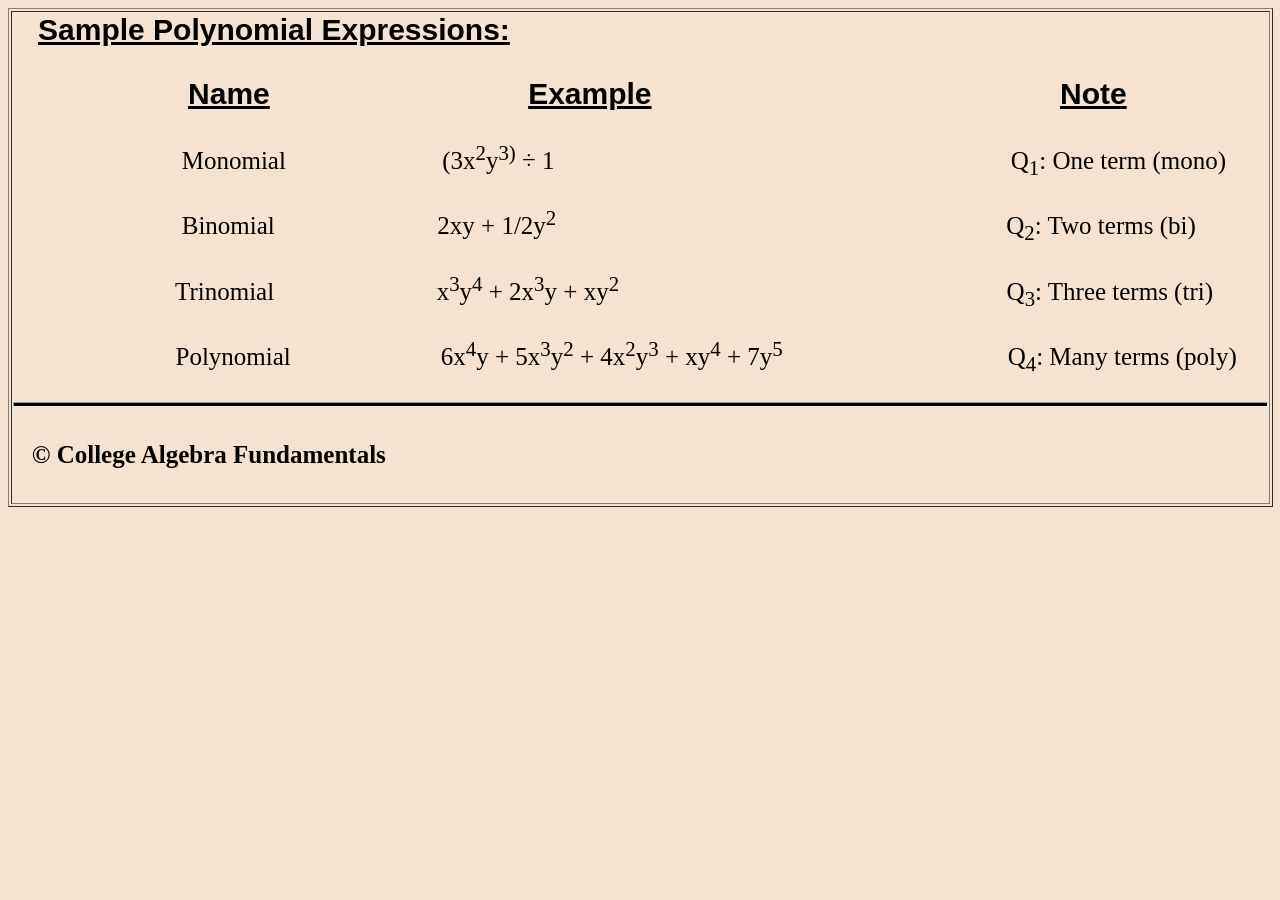
<file: PORTFOLIO/ExerciseCSS1.html>
<DOCTYPE html>
    <!DOCTYPE html>
    <html lang="en">
    <head>
        <meta charset="UTF-8">
        <meta name="viewport" content="width=device-width, initial-scale=1.0">
        <title>Sample Polynomial Expressions By Jerlyn Jyd Motal Cortez</title>
        
    </head>
    <style>
        h4{
            font-size: 25;
        }
        body{
            background-color: rgb(245, 226, 208);
        }

        .text {
          font-family: 'Times New Roman', Times, serif;
          font-size: 25;
        
        }
        .title{ 
            font-family: Arial, Helvetica, sans-serif;
            font-size: 30;
            font-weight: bold;

        }
  
        hr{
            background-color: black;
            height: 3;
        }
        table{
            margin:auto;
            
        }
        sup{
            
        }
    </style>
    <body>
        <table border="1">
            <td>
                <pre class="title">   <u>Sample Polynomial Expressions:</u></pre>
                <pre class="title">                     <u>Name</u>                               <u>Example</u>                                                 <u>Note</u></pre>
                 <pre class="text" >                           Monomial                         (3x<sup>2</sup>y<sup>3)</sup> &divide; 1                                                                         Q<sub>1</sub>: One term (mono)      </pre>
                 <pre class="text" >                           Binomial                          2xy + 1/2y<sup>2</sup>                                                                        Q<sub>2</sub>: Two terms (bi)     </pre>
                 <pre class="text" >                          Trinomial                          x<sup>3</sup>y<sup>4</sup> + 2x<sup>3</sup>y + xy<sup>2</sup>                                                              Q<sub>3</sub>: Three terms (tri)     </pre>
                 <pre class="text" >                          Polynomial                        6x<sup>4</sup>y + 5x<sup>3</sup>y<sup>2</sup> + 4x<sup>2</sup>y<sup>3</sup> + xy<sup>4</sup> + 7y<sup>5</sup>                                    Q<sub>4</sub>: Many terms (poly)     </pre>
                <hr>
                <h4>&nbsp;&nbsp; &copy; College Algebra Fundamentals  </h4>
             </td>
         </table>
    </body>
    </html>
</DOCTYPE>
</file>
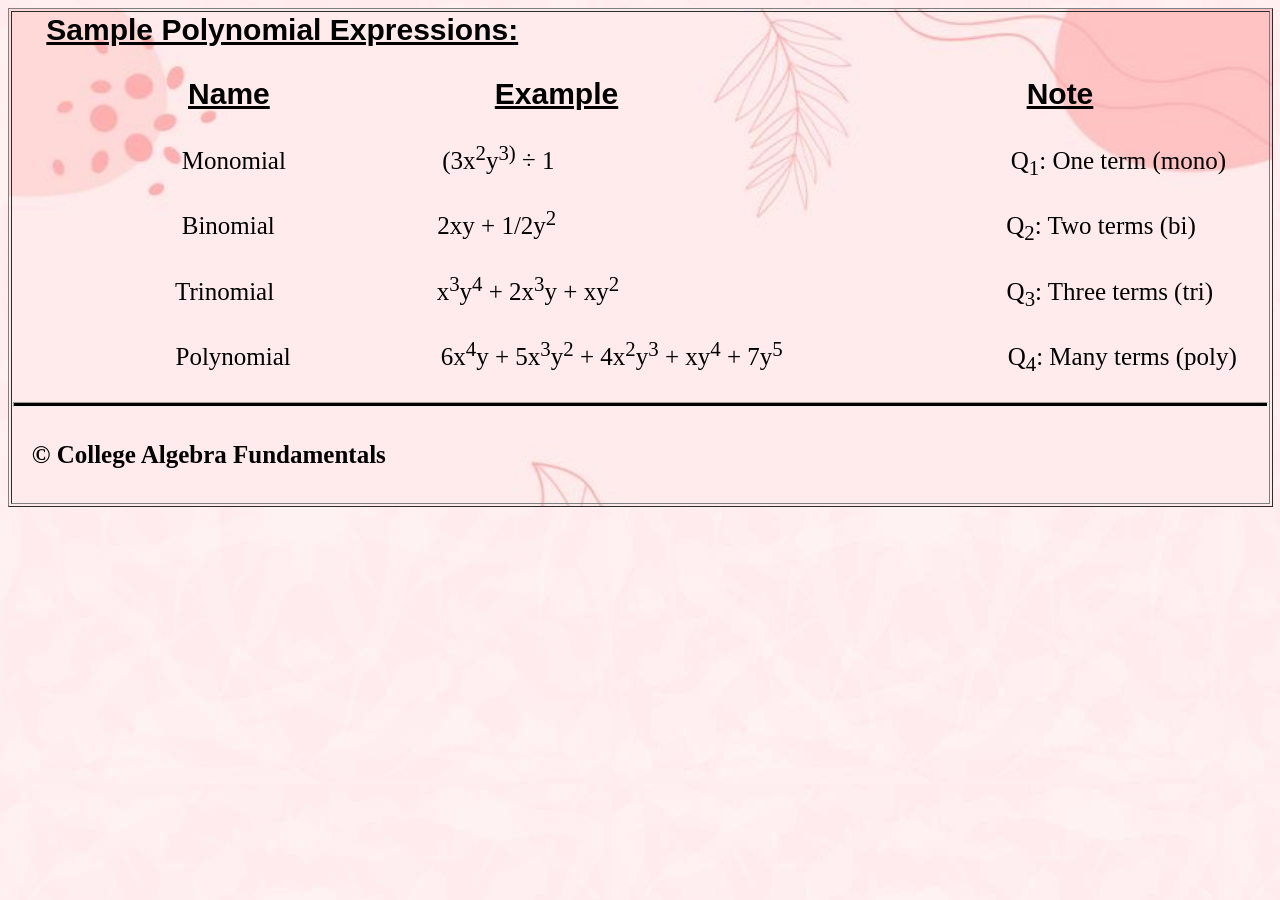
<file: PORTFOLIO/ExerciseCSS2a.html>
<DOCTYPE html>
    <!DOCTYPE html>
    <html lang="en">
    <head>
        <meta charset="UTF-8">
        <meta name="viewport" content="width=device-width, initial-scale=1.0">
        <title>Sample Polynomial Expressions By Jerlyn Jyd Motal Cortez</title>
        
    </head>
    <style>
        #u{
            text-decoration: underline;
        }
        h4{
            font-size: 25;
        }
        body{
            background-color: rgb(245, 226, 208);
            background-image: url(BG\ image2.jpg);
            
        }

        .text {
          font-family: 'Times New Roman', Times, serif;
          font-size: 25;
        
        }
        .title{ 
            font-family: Arial, Helvetica, sans-serif;
            font-size: 30;
            font-weight: bold;

        }
  
        hr{
            background-color: black;
            height: 3;
        }
        table{
            margin:auto;
            background-image: url(BG\ image.jpg);
            background-size: cover;
            
        }
        sup{
            
        }
    </style>
    <body>
        <table border="1">
            <td>
                <pre class="title">    <span id="u">Sample Polynomial Expressions:</span> </pre>
                <pre class="title">                     <span id="u">Name</span>                           <span id="u">Example</span>                                                 <span id="u">Note</span> </pre>
                 <pre class="text" >                           Monomial                         (3x<sup>2</sup>y<sup>3)</sup> &divide; 1                                                                         Q<sub>1</sub>: One term (mono)      </pre>
                 <pre class="text" >                           Binomial                          2xy + 1/2y<sup>2</sup>                                                                        Q<sub>2</sub>: Two terms (bi)     </pre>
                 <pre class="text" >                          Trinomial                          x<sup>3</sup>y<sup>4</sup> + 2x<sup>3</sup>y + xy<sup>2</sup>                                                              Q<sub>3</sub>: Three terms (tri)     </pre>
                 <pre class="text" >                          Polynomial                        6x<sup>4</sup>y + 5x<sup>3</sup>y<sup>2</sup> + 4x<sup>2</sup>y<sup>3</sup> + xy<sup>4</sup> + 7y<sup>5</sup>                                    Q<sub>4</sub>: Many terms (poly)     </pre>
                <hr>
                <h4>&nbsp;&nbsp; &copy; College Algebra Fundamentals  </h4>
             </td>
         </table>
    </body>
    </html>
</DOCTYPE>
</file>
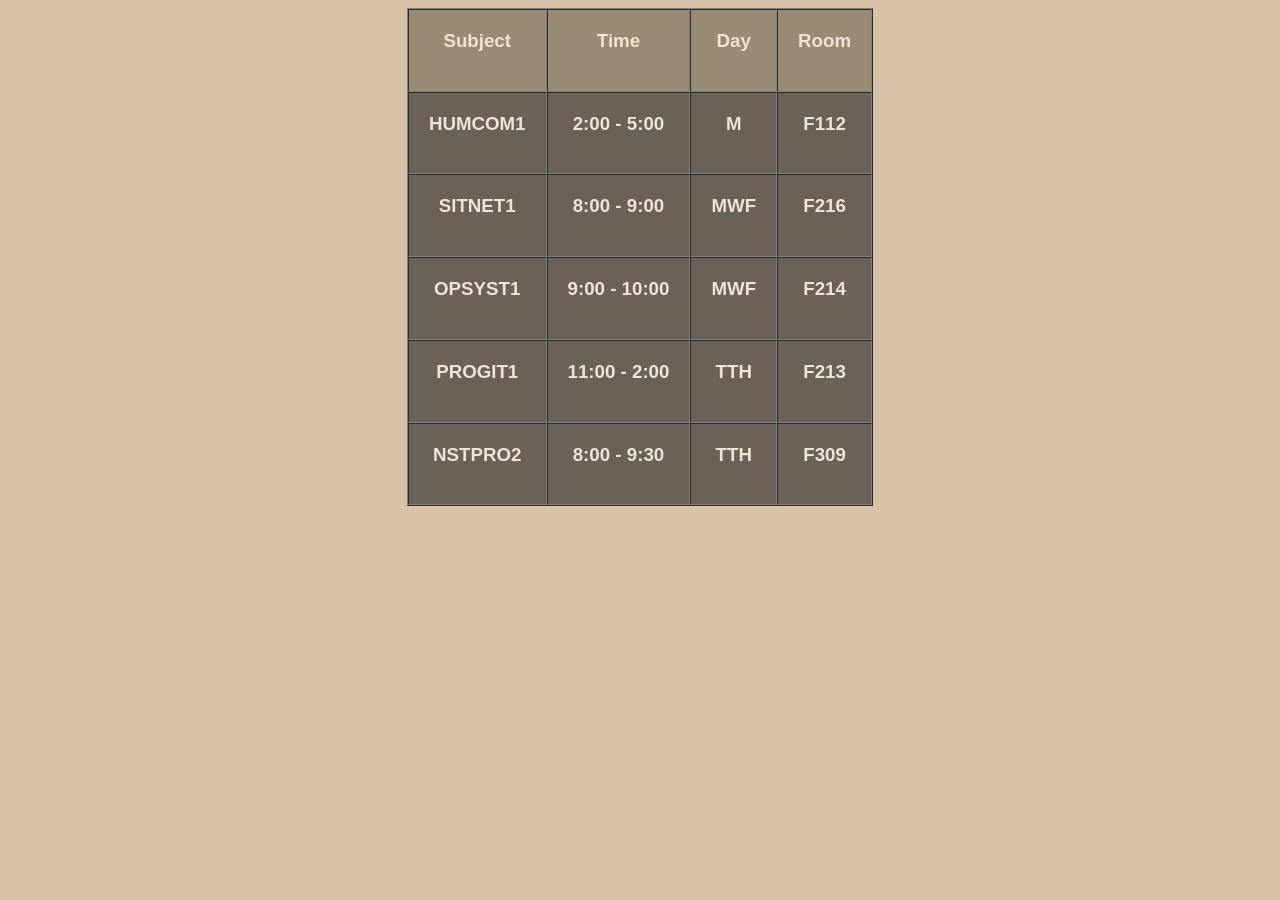
<file: PORTFOLIO/ExerciseCSS2b.html>
<DOCTYPE html>
    <!DOCTYPE html>
    <html lang="en">
    <head>
        <meta charset="UTF-8">
        <meta name="viewport" content="width=device-width, initial-scale=1.0">
        <title>Schedule of Jerlyn Jyd Cortez</title>
        <link rel="stylesheet" href="CSS-Jerlyn-Desu.css">
    </head>
    <style>
        body{
            background-color: rgb(216, 194, 168);
        }
         h3{
            font-family: 'Segoe UI', Tahoma, Geneva, Verdana, sans-serif;
            text-align: center;
        }
       
       
        </style>
    <body>  
        <table border="1" >
           
            <tr id="eme">
                <td><h3>Subject</h3></td>
                <td><h3>Time</h3></td>
                <td><h3>Day</h3></td>
                <td><h3>Room</h3></td>
            </tr>

            <tr>
                <td><h3>HUMCOM1</h3></td>
                <td><h3>2:00 - 5:00</h3></td>
                <td><h3>M</td>
                <td><h3>F112</h3></td>
            </tr>

            <tr>
                <td><h3>SITNET1</h3></td>
                <td><h3>8:00 - 9:00</h3></td>
                <td><h3>MWF</td>
                <td><h3>F216</h3></td>
            </tr>

            <tr>
                <td><h3>OPSYST1</h3></td>
                <td><h3>9:00 - 10:00</h3></td>
                <td><h3>MWF</td>
                <td><h3>F214</h3></td>
            </tr>

            <tr>
                <td><h3>PROGIT1</h3></td>
                <td><h3>11:00 - 2:00</h3></td>
                <td><h3>TTH</td>
                <td><h3>F213</h3></td>
            </tr>

            <tr>
                <td><h3>NSTPRO2</h3></td>
                <td><h3>8:00 - 9:30</h3></td>
                <td><h3>TTH</td>
                <td><h3>F309</h3></td>
            </tr>

        </table>
    </body>
    </html>
</file>
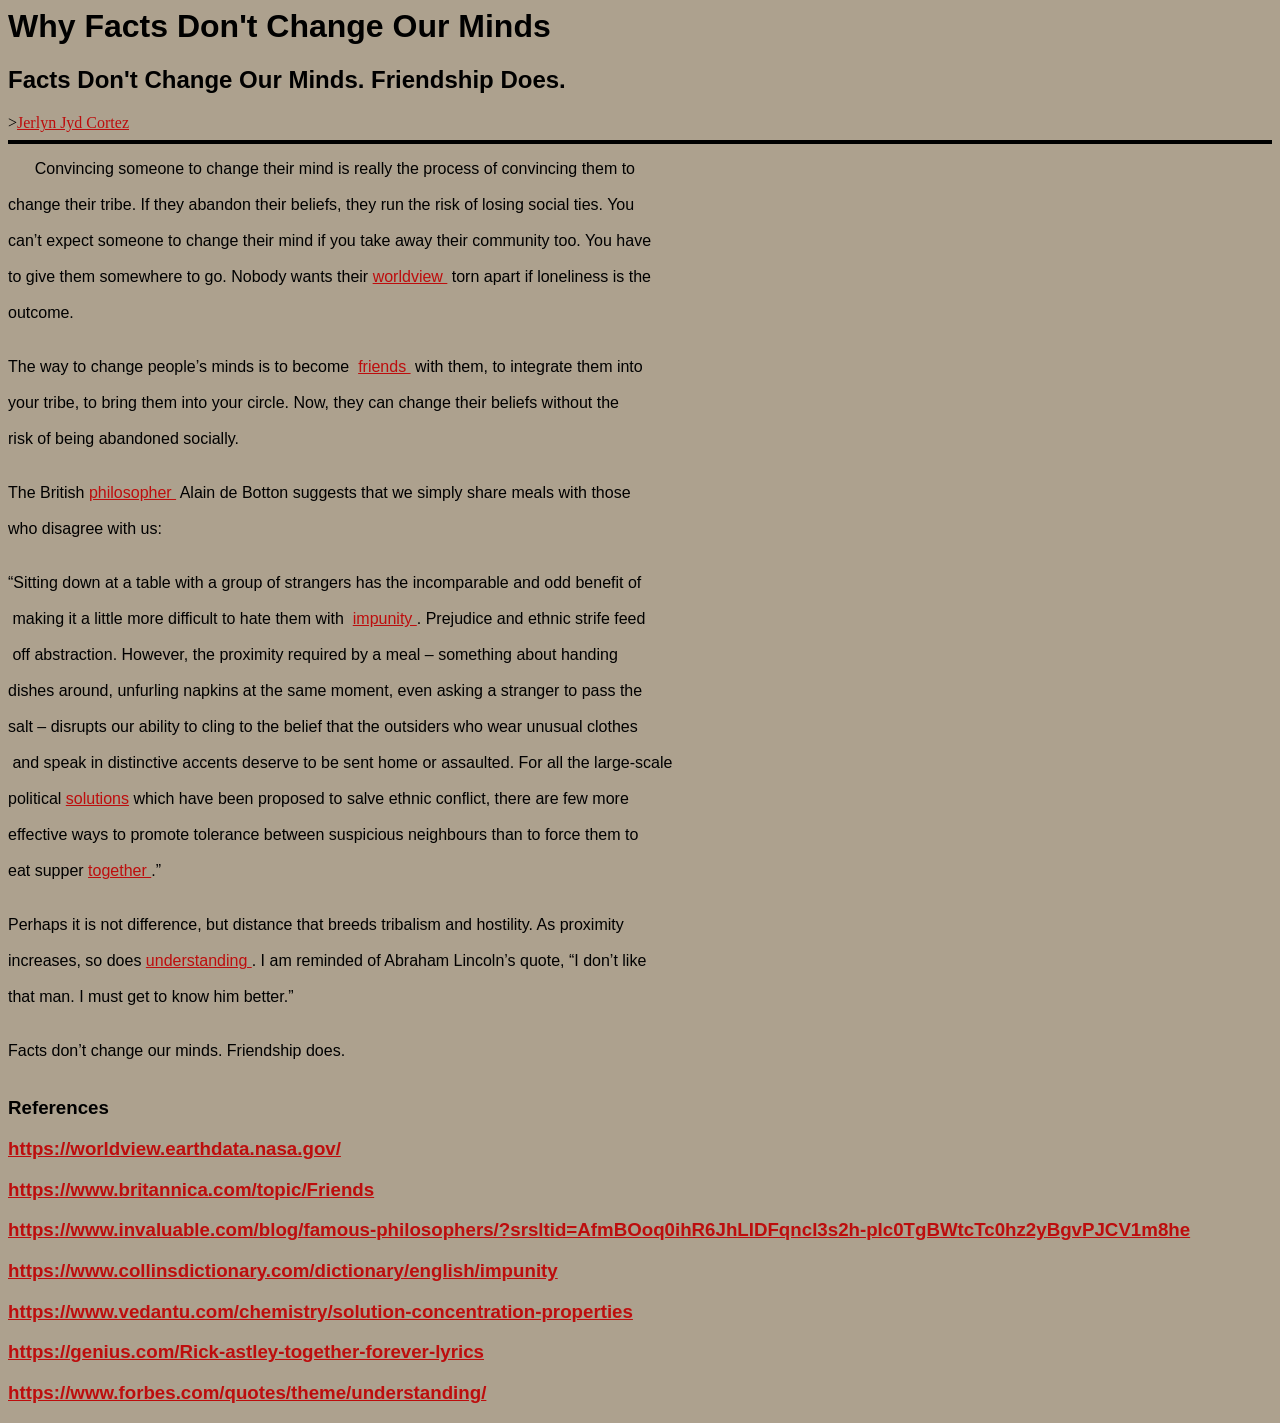
<file: PORTFOLIO/ExerciseCSS3.html>
<DOCTYPE htrml>
<!DOCTYPE html>
<html lang="en">
<head>
    <meta charset="UTF-8">
    <meta name="viewport" content="width=device-width, initial-scale=1.0">
    <title>Why Facts Don't Change Our Minds by Jerlyn Jyd Cortez</title>
    <link rel="stylesheet" href="ArticleLinks.css">
</head>
<style>
    h1{
        font-family: Arial, Helvetica, sans-serif;
    } 
    h2{
        font-family: Arial, Helvetica, sans-serif;
    } 

    h3{
        font-family: Arial, Helvetica, sans-serif;
    } 
    pre{
        font-size: 12pt; 
        font-family: Arial, Helvetica, sans-serif;
    }
    hr{
        border: 2pt solid;
        color: black;
    }
</style>
<body style="background-color: rgb(173, 161, 142);">
  <h1>Why Facts Don't Change Our Minds</h1>
  <h2>Facts Don't Change Our Minds. Friendship Does.</h2>
  <h3 class="css"></h3>><a href="mailto:20243433@s.ubaguio.edu">Jerlyn Jyd Cortez </a></h3>
  <hr>


  <pre class="css">      Convincing someone to change their mind is really the process of convincing them to
    <br>change their tribe. If they abandon their beliefs, they run the risk of losing social ties. You
    <br>can’t expect someone to change their mind if you take away their community too. You have
    <br>to give them somewhere to go. Nobody wants their <a href="https://worldview.earthdata.nasa.gov/" target="_blank">worldview </a> torn apart if loneliness is the
    <br>outcome.

    <br>The way to change people’s minds is to become  <a href="https://www.britannica.com/topic/Friends" target="_blank">friends </a> with them, to integrate them into
    <br>your tribe, to bring them into your circle. Now, they can change their beliefs without the
    <br>risk of being abandoned socially.

    <br>The British <a href="https://www.invaluable.com/blog/famous-philosophers/?srsltid=AfmBOoq0ihR6JhLIDFqncI3s2h-pIc0TgBWtcTc0hz2yBgvPJCV1m8he" target="_blank">philosopher </a> Alain de Botton suggests that we simply share meals with those
    <br>who disagree with us:

    <br>“Sitting down at a table with a group of strangers has the incomparable and odd benefit of
    <br> making it a little more difficult to hate them with  <a href="https://www.collinsdictionary.com/dictionary/english/impunity" target="_blank">impunity </a>. Prejudice and ethnic strife feed
    <br> off abstraction. However, the proximity required by a meal – something about handing 
    <br>dishes around, unfurling napkins at the same moment, even asking a stranger to pass the 
    <br>salt – disrupts our ability to cling to the belief that the outsiders who wear unusual clothes
    <br> and speak in distinctive accents deserve to be sent home or assaulted. For all the large-scale 
    <br>political <a href="https://www.vedantu.com/chemistry/solution-concentration-properties" target="_blank">solutions</a> which have been proposed to salve ethnic conflict, there are few more 
    <br>effective ways to promote tolerance between suspicious neighbours than to force them to 
    <br>eat supper <a href="https://genius.com/Rick-astley-together-forever-lyrics" target="_blank">together </a>.”

    <br>Perhaps it is not difference, but distance that breeds tribalism and hostility. As proximity 
    <br>increases, so does <a href="https://www.forbes.com/quotes/theme/understanding/" target="_blank">understanding </a>. I am reminded of Abraham Lincoln’s quote, “I don’t like 
    <br>that man. I must get to know him better.”

    <br>Facts don’t change our minds. Friendship does.
  </pre>

  <h3>References</h3>
<h3><a href= "https://worldview.earthdata.nasa.gov/" target="_blank">https://worldview.earthdata.nasa.gov/</a></h3>

<h3><a href= "https://www.britannica.com/topic/Friends" target="_blank">https://www.britannica.com/topic/Friends</a></h3>

<h3><a href= "https://www.invaluable.com/blog/famous-philosophers/?srsltid=AfmBOoq0ihR6JhLIDFqncI3s2h-pIc0TgBWtcTc0hz2yBgvPJCV1m8he" target="_blank" >https://www.invaluable.com/blog/famous-philosophers/?srsltid=AfmBOoq0ihR6JhLIDFqncI3s2h-pIc0TgBWtcTc0hz2yBgvPJCV1m8he</a></h3> 
    
<h3><a href= "https://www.collinsdictionary.com/dictionary/english/impunity" target="_blank">https://www.collinsdictionary.com/dictionary/english/impunity</a></h3>
    
<h3><a href= "https://www.vedantu.com/chemistry/solution-concentration-properties" target="_blank">https://www.vedantu.com/chemistry/solution-concentration-properties</a></h3>
    
<h3><a href= "https://genius.com/Rick-astley-together-forever-lyrics" target="_blank" >https://genius.com/Rick-astley-together-forever-lyrics</a></h3>
    
<h3><a href= "https://www.forbes.com/quotes/theme/understanding/" target="_blank">https://www.forbes.com/quotes/theme/understanding/</a></h3>

  

  



</body>
</html>
</file>
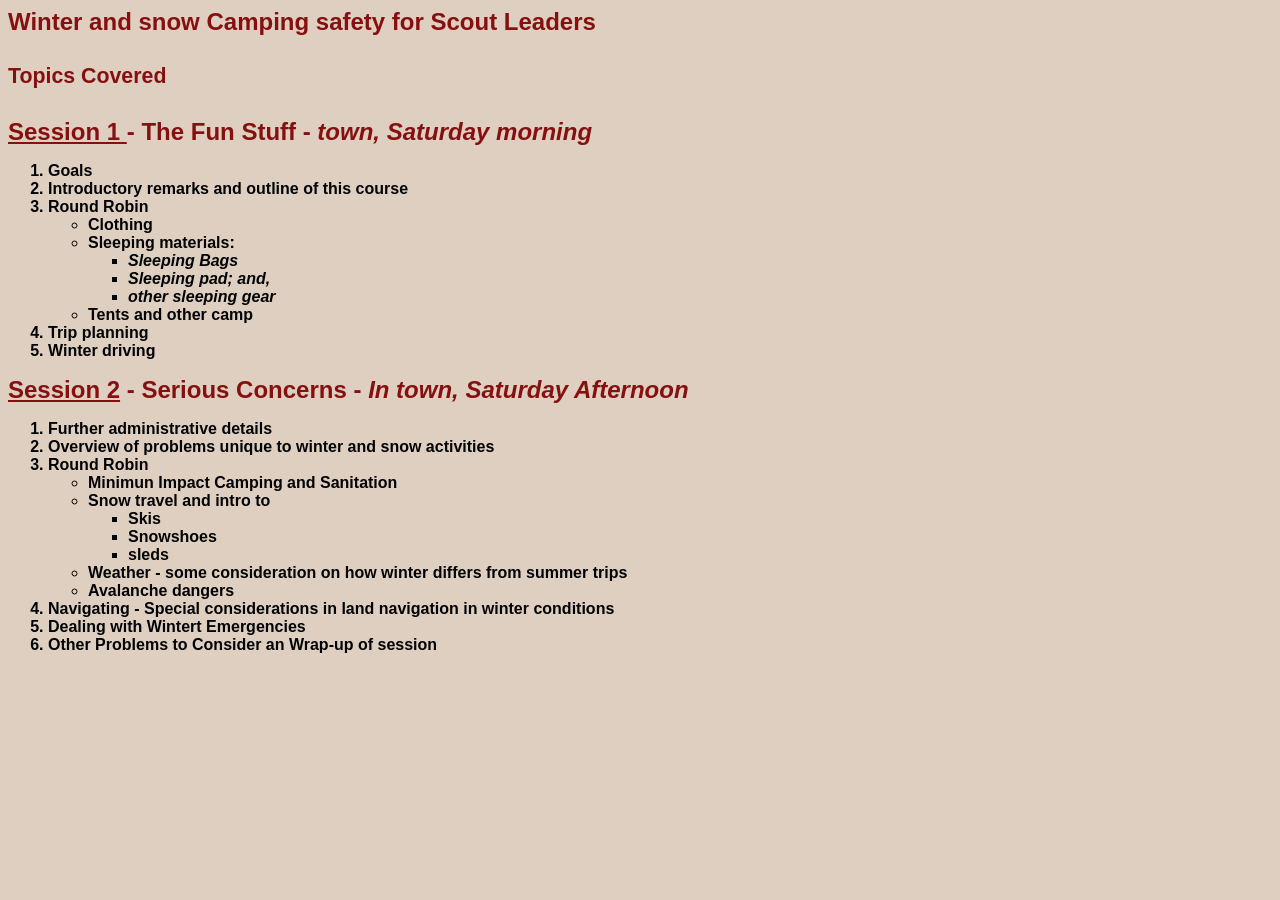
<file: PORTFOLIO/ExerciseCSS4.html>
<DOCTYPE html>
<!DOCTYPE html>
<html lang="en">
<head>
    <meta charset="UTF-8">
    <meta name="viewport" content="width=device-width, initial-scale=1.0">
    <title>Exercise 2:Lists</title>
<body style="background-color: rgb(223, 207, 193);">
    <style>
        #underline{
            text-decoration: underline;
        }

        #italic{
            font-style: italic;  
        }
       

        li{
            font-size: 16px;
            color:rgb(1, 2, 2) ;
            font-weight: bold;
            font-family: Arial, Helvetica, sans-serif;

        }
        h1{
            font-family: Arial, Helvetica, sans-serif;
            font-size: 18pt;
            font-weight: bold ;
            color:rgb(134, 16, 16) ;
        
        }
        h4{
            font-family: Arial, Helvetica, sans-serif;
            font-size: 16pt;
            font-weight: bold ;
            color:rgb(134, 16, 16) ;
        }
    </style>
    <h1>Winter and snow Camping safety for Scout Leaders</h1>
        <h4>Topics Covered</h4>
        <h1><span id="underline">Session 1 </span>- The Fun Stuff - <span id="italic">town, Saturday morning</span></h1>
        <ol type = 1>
            <li>Goals</li>
            <li>Introductory remarks and outline of this course</li>
            <li>Round Robin</li>
                <ul type = "circle">
                    <li>Clothing</li>
                    <li>Sleeping materials:</li>
                        <ul type = "square">
                            <li id="italic">Sleeping Bags</li>
                            <li id="italic">Sleeping pad; and,</li>
                            <li id="italic">other sleeping gear</li>
                        </ul>
                <li>Tents and other camp</li>
                </ul>
            <li>Trip planning</li>
            <li>Winter driving</li>
             </ol>
             <h1><span id="underline">Session 2</span> - Serious Concerns - <span id="italic">In town, Saturday Afternoon</span></h1>
             <ol type = "1">
                <li>Further administrative details</li>
                <li>Overview of problems unique to winter and snow activities</li>
                <li>Round Robin</li>
                    <ul type = "circle">
                        <li>Minimun Impact Camping and Sanitation</li>
                        <li>Snow travel and intro to</li>
                            <ul type = " square">
                                <li>Skis</li>
                                <li>Snowshoes</li>
                                <li>sleds</li>

                            </ul>
                        <li>Weather - some consideration on how winter differs from summer trips</li>
                        <li>Avalanche dangers</li>

                    </ul>
                <li>Navigating - Special considerations in land navigation in winter conditions</li>
                <li>Dealing with Wintert Emergencies</li>
                <li>Other Problems to Consider an Wrap-up of session</li>

             </ol>

   

   

</body>
</html>
</file>
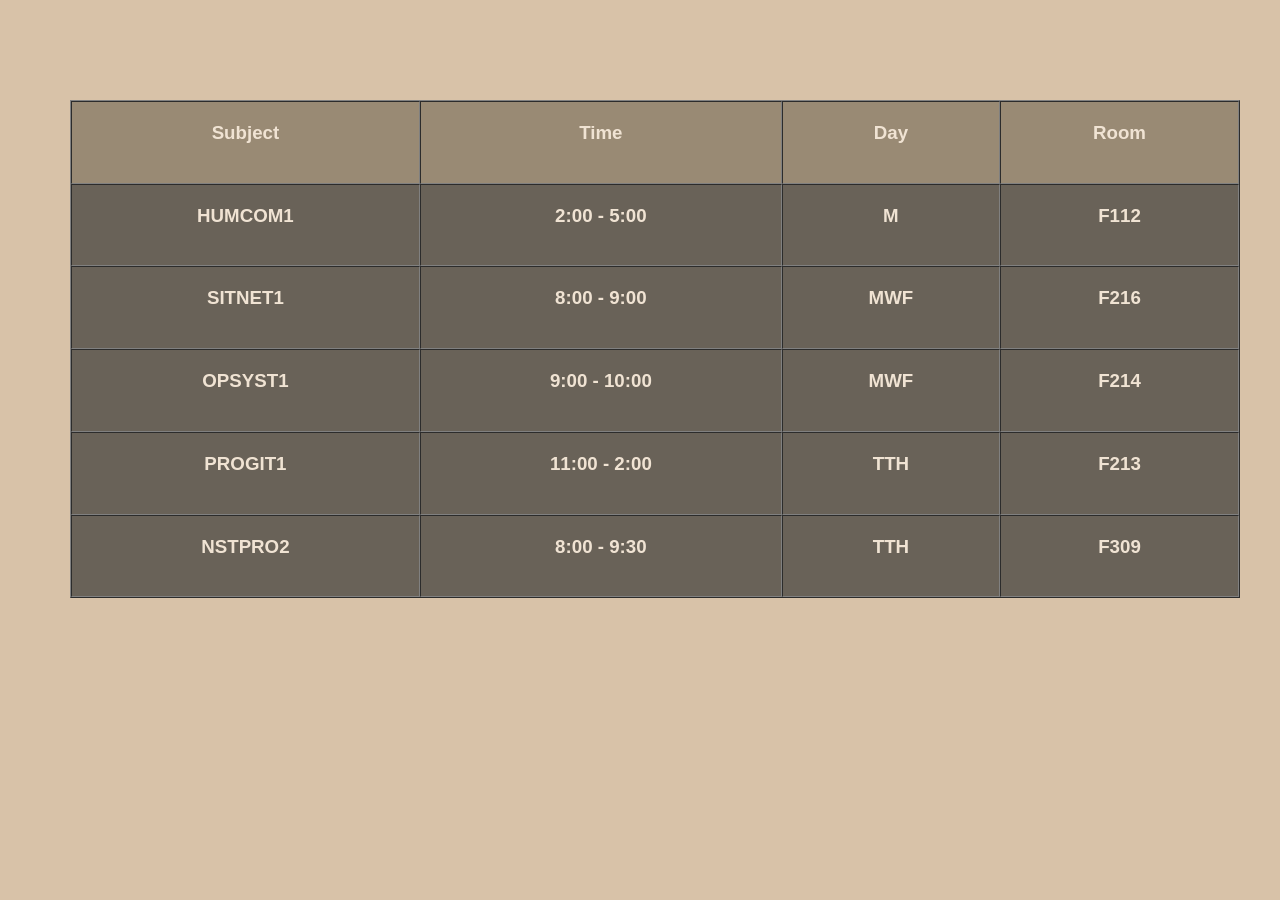
<file: PORTFOLIO/ExerciseCSS5a.html>
<DOCTYPE html>
    <!DOCTYPE html>
    <html lang="en">
    <head>
        <meta charset="UTF-8">
        <meta name="viewport" content="width=device-width, initial-scale=1.0">
        <title>Schedule of Jerlyn Jyd Cortez</title>
        <link rel="stylesheet" href="MarginCSS.css" >
        <link rel="stylesheet" href="CSS-Jerlyn-Desu.css" >
    </head>
    <style>
        body{
            background-color: rgb(216, 194, 168);
        }
         h3{
            font-family: 'Segoe UI', Tahoma, Geneva, Verdana, sans-serif;
            text-align: center;
        }
       
        </style>
    <body>  
        <table style="width: 100%;" border = "1" >
           
            <tr id="eme">
                <td><h3>Subject</h3></td>
                <td><h3>Time</h3></td>
                <td><h3>Day</h3></td>
                <td><h3>Room</h3></td>
            </tr>

            <tr>
                <td><h3>HUMCOM1</h3></td>
                <td><h3>2:00 - 5:00</h3></td>
                <td><h3>M</td>
                <td><h3>F112</h3></td>
            </tr>

            <tr>
                <td><h3>SITNET1</h3></td>
                <td><h3>8:00 - 9:00</h3></td>
                <td><h3>MWF</td>
                <td><h3>F216</h3></td>
            </tr>

            <tr>
                <td><h3>OPSYST1</h3></td>
                <td><h3>9:00 - 10:00</h3></td>
                <td><h3>MWF</td>
                <td><h3>F214</h3></td>
            </tr>

            <tr>
                <td><h3>PROGIT1</h3></td>
                <td><h3>11:00 - 2:00</h3></td>
                <td><h3>TTH</td>
                <td><h3>F213</h3></td>
            </tr>

            <tr>
                <td><h3>NSTPRO2</h3></td>
                <td><h3>8:00 - 9:30</h3></td>
                <td><h3>TTH</td>
                <td><h3>F309</h3></td>
            </tr>

        </table>
    </body>
    </html>
</file>
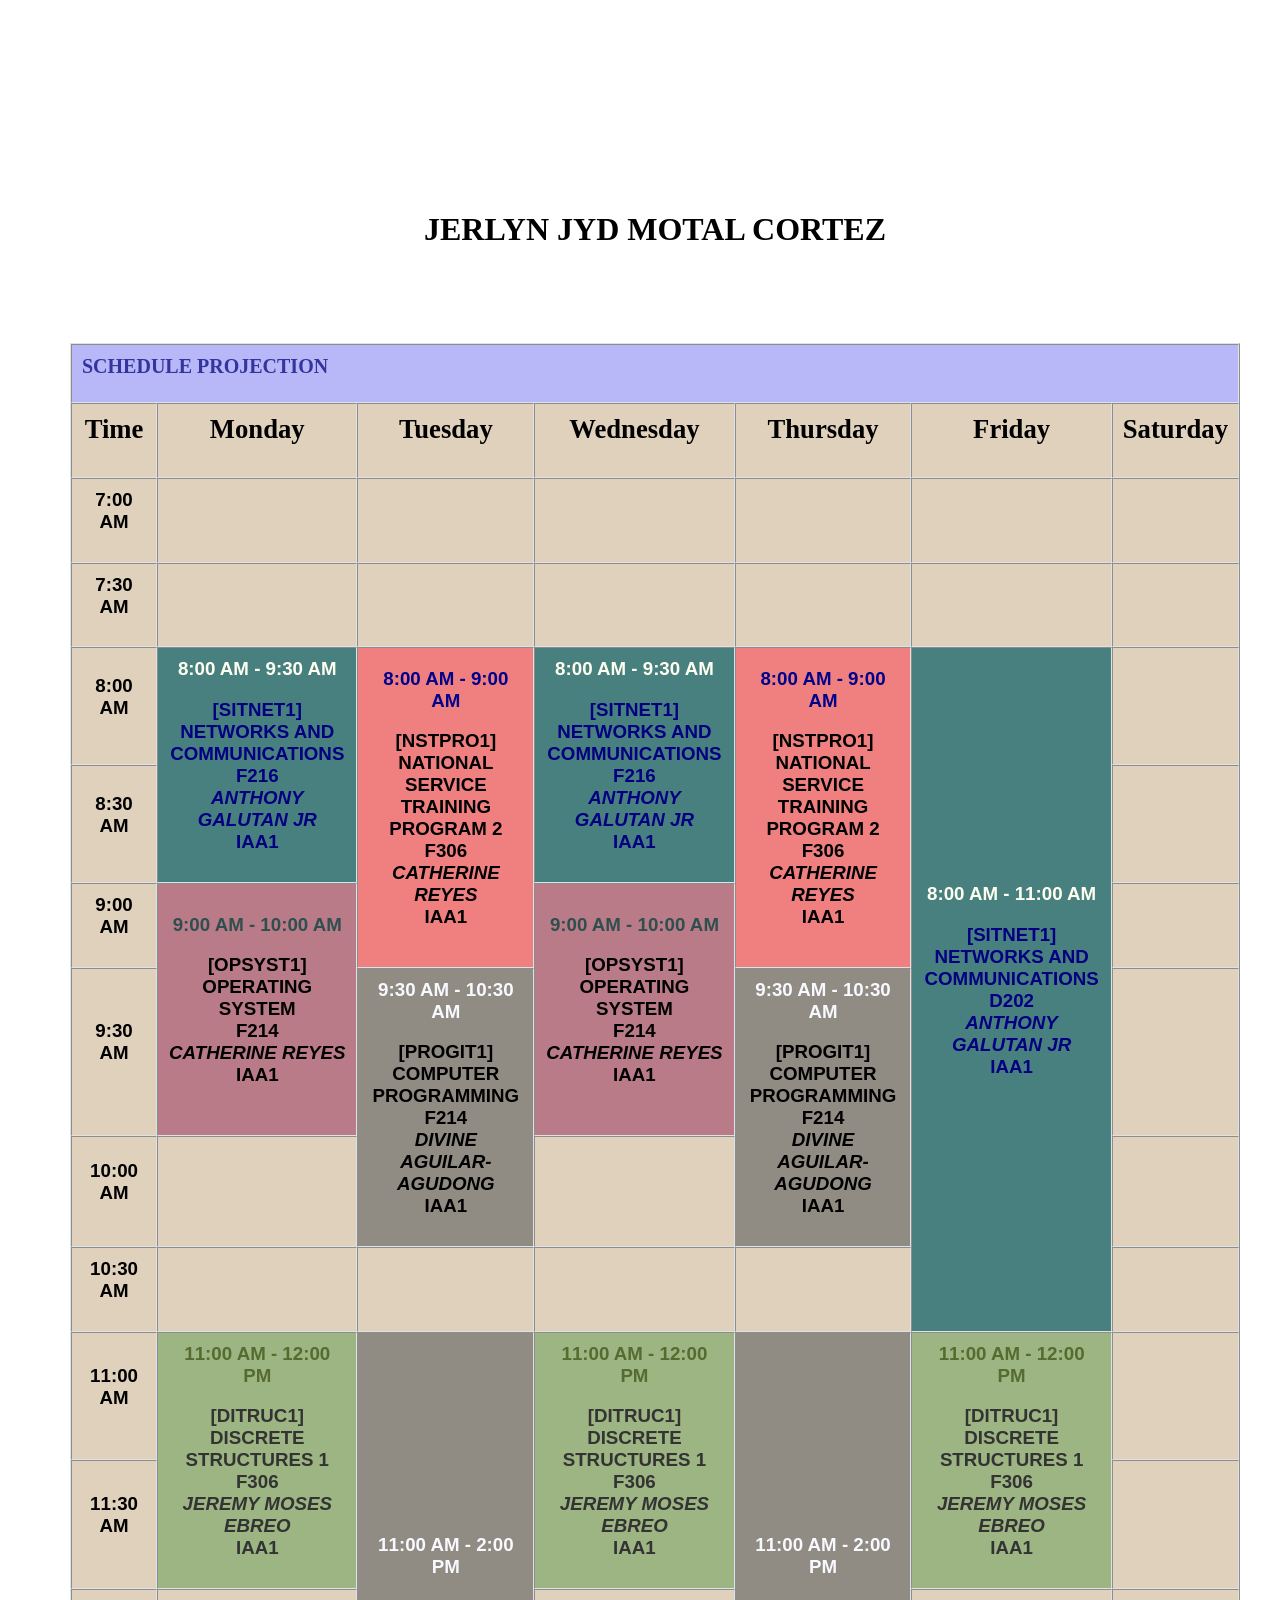
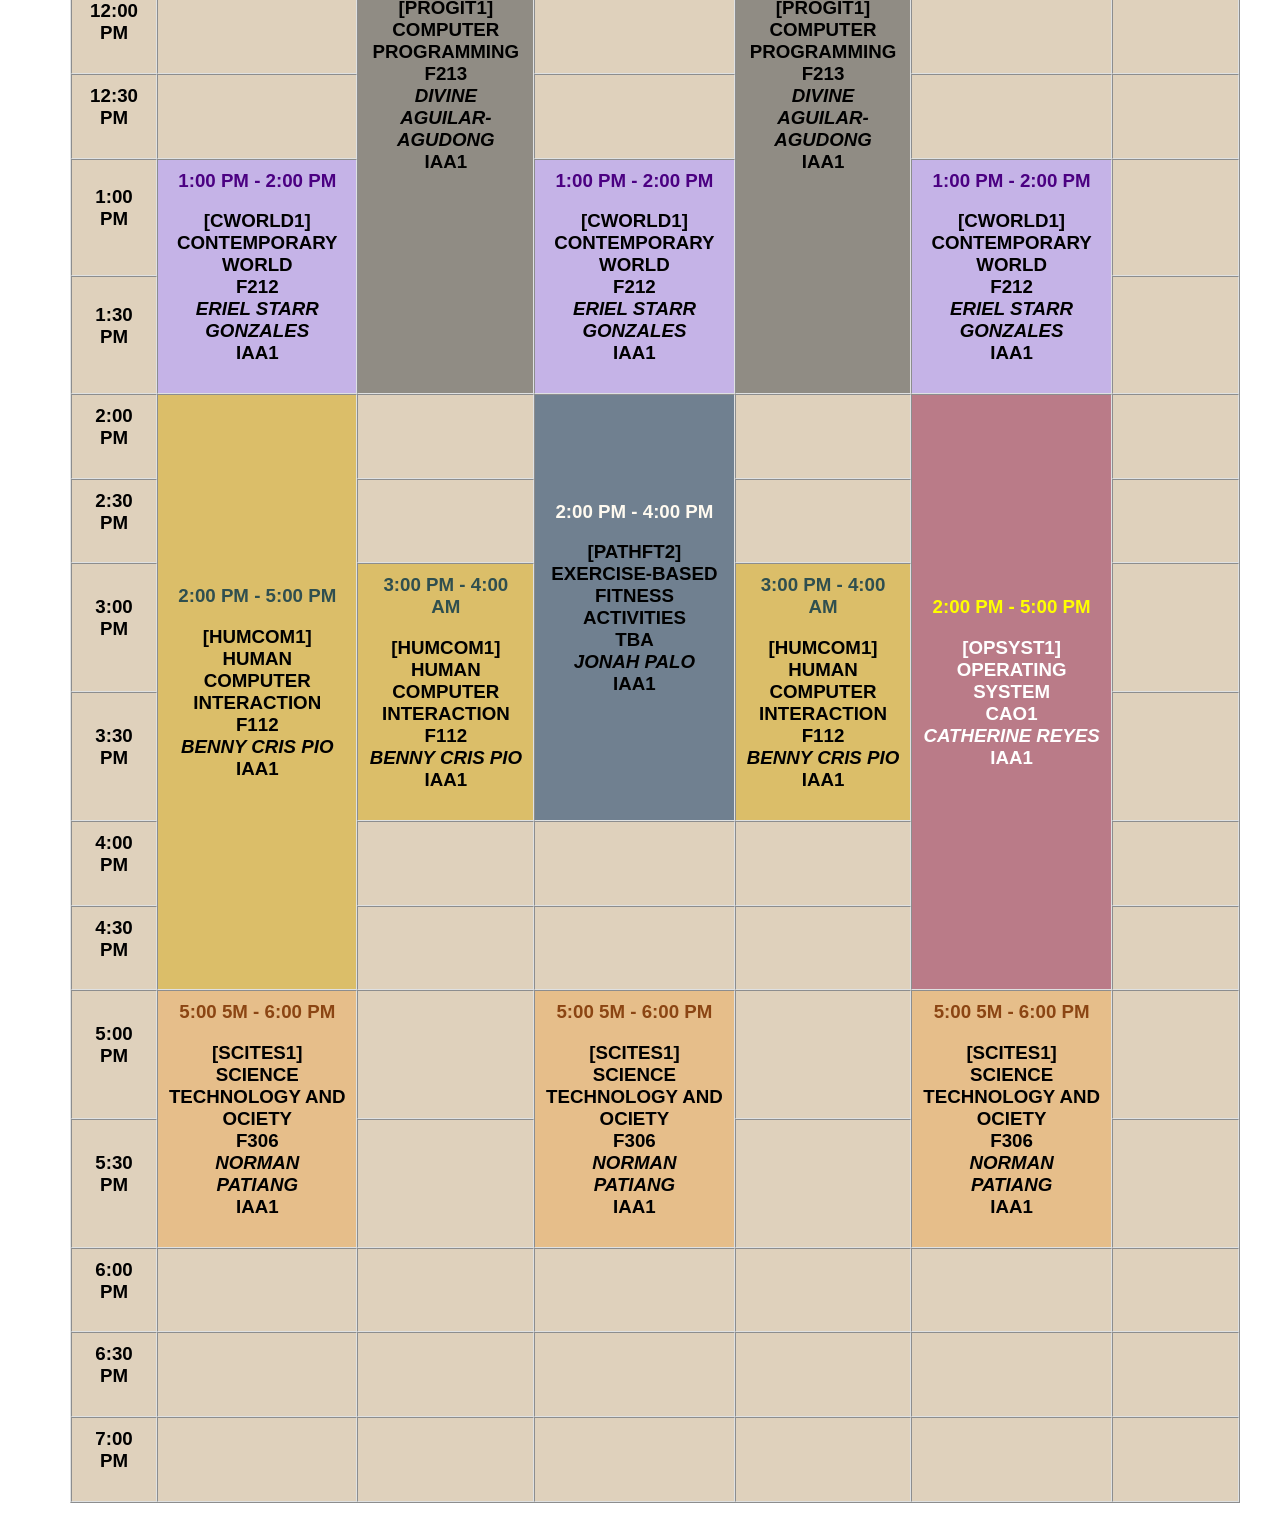
<file: PORTFOLIO/ExerciseCSS5b.html>
<DOCTYPE html>
<!DOCTYPE html>
<html lang="en">
<head>
    <meta charset="UTF-8">
    <meta name="viewport" content="width=device-width, initial-scale=1.0">
    <title>Graph Schedule of Jerlyn Jyd Cortez</title>
    <link rel="stylesheet" href="MarginCSS.css">
</head>
    <style>
        h3{
            font-family: Verdana, Geneva, Tahoma, sans-serif;
            font-size: 14pts;
        }
        h2{
            font-family: 'Times New Roman', Times, serif;
            font-size: 20pt;
            text-align: center;
        }
        th, td {
            padding: 10px;
          text-align: center;
        }

        h1{
          font-family: 'Times New Roman', Times, serif;
          font-weight: bold;
          text-align: center;
          font-size: 14pts;
        }
      
        table {
          background-color:rgb(223, 209, 188);
          border-spacing: 0.1mm;
          border-color: rgb(223, 225, 226);
          
        }
    </style>
<body >  
  <h1><br><br><br>JERLYN JYD MOTAL CORTEZ<br><br><br> </h1>
    <table style="margin: auto; width:100%;" border="1" >

      <tr>
        <td colspan="7" style= "background-color: rgb(184, 184, 248);"><h1 style="color: rgb(52, 52, 158); text-align: left; font-size: 20px;">SCHEDULE PROJECTION</h1></td>
      </tr>
       
       <tr>
        <td><h2 style="text-align: center;">Time</h2></td>
          <td><h2 style="text-align: center;">Monday</h2></td>
            <td><h2 style="text-align: center;">Tuesday</h2></td>
        <td><h2 style="text-align: center;">Wednesday</h2></td>
        <td><h2 style="text-align: center;">Thursday</h2></td>
        <td><h2 style="text-align: center;">Friday</h2></td>
        <td><h2 style="text-align: center;">Saturday</h2></td>
     
       </tr>

       <tr>
        <td><h3 style="text-align: center;">7:00 AM</h3></td>
        <td><h3 style="text-align: center;"></h3></td>
          <td><h3 style="text-align: center;"></h3></td>
      <td><h3 style="text-align: center;"></h3></td>
      <td><h3 style="text-align: center;"></h3></td>
      <td><h3 style="text-align: center;"></h3></td>
      <td><h3 style="text-align: center;"></h3></td>
    
     </tr>

     <tr>
        <td><h3 style="text-align: center;">7:30 AM</h3></td>
        <td><h3 style="text-align: center;"></h3></td>
          <td><h3 style="text-align: center;"></h3></td>
      <td><h3 style="text-align: center;"></h3></td>
      <td><h3 style="text-align: center;"></h3></td>
      <td><h3 style="text-align: center;"></h3></td>
      <td><h3 style="text-align: center;"></h3></td>
   
     </tr>


     <tr>
        <td><h3 style="text-align: center;">8:00 AM</h3></td>
          <td rowspan="2"  style="background-color: rgb(72, 128, 128);">
            <h3 style="text-align: center; color: rgb(255, 255, 240);"> 8:00 AM - 9:30 AM</h3><h3 style="color: rgb(0, 0, 128);">[SITNET1]<br>NETWORKS AND<br>COMMUNICATIONS<br>F216<br><i>ANTHONY<br>GALUTAN JR</i><br>IAA1</h3></td>

                <td rowspan="3"  style="background-color: rgb(240, 128, 128);">
            <h3 style="text-align: center; color: rgb(0, 0, 139);"> 8:00 AM - 9:00 AM</h3><h3 style="color: rgb(0, 0, 0);">[NSTPRO1]<br>NATIONAL<br>SERVICE TRAINING<br>PROGRAM 2<br>F306<br><i>CATHERINE<br>REYES</i><br>IAA1</h3></td>

           <td rowspan="2"  style="background-color: rgb(72, 128, 128);">
            <h3 style="text-align: center; color: rgb(255, 255, 240);"> 8:00 AM - 9:30 AM</h3><h3 style="color: rgb(0, 0, 128);">[SITNET1]<br>NETWORKS AND<br>COMMUNICATIONS<br>F216<br><i>ANTHONY<br>GALUTAN JR</i><br>IAA1</h3></td>

          <td rowspan="3"  style="background-color: rgb(240, 128, 128);">
            <h3 style="text-align: center; color: rgb(0, 0, 139);"> 8:00 AM - 9:00 AM</h3><h3 style="color: rgb(0, 0, 0);">[NSTPRO1]<br>NATIONAL<br>SERVICE TRAINING<br>PROGRAM 2<br>F306<br><i>CATHERINE<br>REYES</i><br>IAA1</h3></td>
          <td rowspan="6"  style="background-color: rgb(72, 128, 128);">
            <h3 style="text-align: center; color: rgb(255, 255, 240);"> 8:00 AM - 11:00 AM</h3><h3 style="color: rgb(0, 0, 128);">[SITNET1]<br>NETWORKS AND<br>COMMUNICATIONS<br>D202<br><i>ANTHONY<br>GALUTAN JR</i><br>IAA1</h3></td>

          <td><h3 style="text-align: center;"></h3></td>
         </tr>

     <tr>
        <td><h3 style="text-align: center;">8:30 AM</h3></td>
       
         
    
      
      
      <td><h3 style="text-align: center;"></h3></td>
     </tr>

     <tr>
        <td><h3 style="text-align: center;">9:00 AM</h3></td>
       <td rowspan="2"  style="background-color: rgb(186, 123, 136);">
            <h3 style="text-align: center; color: rgb(47, 79, 79);"> 9:00 AM - 10:00 AM</h3><h3 style="color: rgb(0, 0, 0);">[OPSYST1]<br>OPERATING SYSTEM<br>F214<br><i>CATHERINE REYES</i><br>IAA1</h3></td>
        
        <td rowspan="2"  style="background-color:  rgb(186, 123, 136);">
            <h3 style="text-align: center; color: rgb(47, 79, 79);"> 9:00 AM - 10:00 AM</h3><h3 style="color: rgb(0, 0, 0);">[OPSYST1]<br>OPERATING SYSTEM<br>F214<br><i>CATHERINE REYES</i><br>IAA1</h3></td>
      
      
      <td><h3 style="text-align: center;"></h3></td>
     </tr>

     <tr>
        <td><h3 style="text-align: center;">9:30 AM</h3></td>
        
         
      <td rowspan="2"  style="background-color:  rgb(144, 140, 132);">
            <h3 style="text-align: center; color: rgb(248, 248, 255);"> 9:30 AM - 10:30 AM</h3><h3 style="color: rgb(0, 0, 0);">[PROGIT1]<br>COMPUTER<br>PROGRAMMING<br>F214<br><i>DIVINE<br>AGUILAR-<br>AGUDONG</i><br>IAA1</h3></td>
   
     <td rowspan="2"  style="background-color: rgb(144, 140, 132);">
            <h3 style="text-align: center; color: rgb(248, 248, 255);"> 9:30 AM - 10:30 AM</h3><h3 style="color: rgb(0, 0, 0);">[PROGIT1]<br>COMPUTER<br>PROGRAMMING<br>F214<br><i>DIVINE<br>AGUILAR-<br>AGUDONG</i><br>IAA1</h3></td>
   
     
      
      <td><h3 style="text-align: center;"></h3></td>
     </tr>

     <tr>
        <td><h3 style="text-align: center;">10:00 AM</h3></td>
      
          
     
      <td><h3 style="text-align: center;"></h3></td>
      <td><h3 style="text-align: center;"></h3></td>
      <td><h3 style="text-align: center;"></h3></td>
     </tr>

     <tr>
        <td><h3 style="text-align: center;">10:30 AM</h3></td>
        <td><h3 style="text-align: center;"></h3></td>
          <td><h3 style="text-align: center;"></h3></td>
      
      <td><h3 style="text-align: center;"></h3></td>
      <td><h3 style="text-align: center;"></h3></td>
      <td><h3 style="text-align: center;"></h3></td>

     </tr>

     <tr>
        <td><h3 style="text-align: center;">11:00 AM</h3></td>
        <td rowspan="2"  style="background-color: rgb(157, 180, 131);">
            <h3 style="text-align: center; color: rgb(85, 107, 47);"> 11:00 AM - 12:00 PM</h3><h3 style="color: rgb(51, 51, 51);">[DITRUC1]<br>DISCRETE<br>STRUCTURES 1<br>F306<br><i>JEREMY MOSES<br>EBREO</i><br>IAA1</h3></td>
       <td rowspan="6"  style="background-color: rgb(144, 140, 132);">
            <h3 style="text-align: center; color: rgb(248, 248, 255);"> 11:00 AM - 2:00 PM</h3><h3 style="color: rgb(0, 0, 0);">[PROGIT1]<br>COMPUTER<br>PROGRAMMING<br>F213<br><i>DIVINE<br>AGUILAR-<br>AGUDONG</i><br>IAA1</h3></td>
      <td rowspan="2"  style="background-color: rgb(157, 180, 131);">
            <h3 style="text-align: center; color: rgb(85, 107, 47);"> 11:00 AM - 12:00 PM</h3><h3 style="color: rgb(51, 51, 51);">[DITRUC1]<br>DISCRETE<br>STRUCTURES 1<br>F306<br><i>JEREMY MOSES<br>EBREO</i><br>IAA1</h3></td>
      <td rowspan="6"  style="background-color: rgb(144, 140, 132);">
            <h3 style="text-align: center; color: rgb(248, 248, 255);"> 11:00 AM - 2:00 PM</h3><h3 style="color: rgb(0, 0, 0);">[PROGIT1]<br>COMPUTER<br>PROGRAMMING<br>F213<br><i>DIVINE<br>AGUILAR-<br>AGUDONG</i><br>IAA1</h3></td>
      <td rowspan="2"  style="background-color: rgb(157, 180, 131);">
            <h3 style="text-align: center; color: rgb(85, 107, 47);"> 11:00 AM - 12:00 PM</h3><h3 style="color: rgb(51, 51, 51);">[DITRUC1]<br>DISCRETE<br>STRUCTURES 1<br>F306<br><i>JEREMY MOSES<br>EBREO</i><br>IAA1</h3></td>


       
      <td><h3 style="text-align: center;"></h3></td>
     </tr>

      <tr>
        <td><h3 style="text-align: center;">11:30 AM</h3></td>
      
          
      
      
        
      <td><h3 style="text-align: center;"></h3></td>
     </tr>

 <tr>
        <td><h3 style="text-align: center;">12:00 PM</h3></td>
        <td><h3 style="text-align: center;"></h3></td>

       
      <td><h3 style="text-align: center;"></h3></td>
      <td><h3 style="text-align: center;"></h3></td>
      <td><h3 style="text-align: center;"></h3></td>
     </tr>

      <tr>
        <td><h3 style="text-align: center;">12:30 PM</h3></td>
        <td><h3 style="text-align: center;"></h3></td>
          
  
      
      <td><h3 style="text-align: center;"></h3></td>
      <td><h3 style="text-align: center;"></h3></td>
      <td><h3 style="text-align: center;"></h3></td>
     </tr>

 <tr>
        <td><h3 style="text-align: center;">1:00 PM</h3></td>
        <td rowspan="2"  style="background-color: rgb(197, 179, 231);">
            <h3 style="text-align: center; color: rgb(75, 0, 130);"> 1:00 PM - 2:00 PM</h3><h3 style="color: rgb(0, 0, 0);">[CWORLD1]<br>CONTEMPORARY<br>WORLD<br>F212<br><i>ERIEL STARR<br>GONZALES</i><br>IAA1</h3></td>
         
     <td rowspan="2"  style="background-color: rgb(197, 179, 231);">
            <h3 style="text-align: center; color: rgb(75, 0, 130);"> 1:00 PM - 2:00 PM</h3><h3 style="color: rgb(0, 0, 0);">[CWORLD1]<br>CONTEMPORARY<br>WORLD<br>F212<br><i>ERIEL STARR<br>GONZALES</i><br>IAA1</h3></td>
      
      
       <td rowspan="2"  style="background-color: rgb(197, 179, 231);">
            <h3 style="text-align: center; color: rgb(75, 0, 130);"> 1:00 PM - 2:00 PM</h3><h3 style="color: rgb(0, 0, 0);">[CWORLD1]<br>CONTEMPORARY<br>WORLD<br>F212<br><i>ERIEL STARR<br>GONZALES</i><br>IAA1</h3></td>
         
      <td><h3 style="text-align: center;"></h3></td>
     </tr>

      <tr>
        <td><h3 style="text-align: center;">1:30 PM</h3></td>
      
         
      
    
     
   
      <td><h3 style="text-align: center;"></h3></td>
     </tr>

      <tr>
        <td><h3 style="text-align: center;">2:00 PM</h3></td>
         <td rowspan="6"  style="background-color: rgb(219, 190, 105);">
            <h3 style="text-align: center; color: rgb(47, 79, 79)"> 2:00 PM - 5:00 PM</h3><h3 style="color: rgb(0, 0, 0)">[HUMCOM1]<br>HUMAN COMPUTER<br>INTERACTION<br>F112<br><i>BENNY CRIS PIO</i><br>IAA1</h3></td>
           <td><h3 style="text-align: center;"></h3></td>
      <td rowspan="4"  style="background-color: rgb(112, 128, 144);">
            <h3 style="text-align: center; color: rgb(255, 250, 240);"> 2:00 PM - 4:00 PM</h3><h3 style="color: rgb(0, 0, 0);">[PATHFT2]<br>EXERCISE-BASED<br>FITNESS ACTIVITIES<br>TBA<br><i>JONAH PALO</i><br>IAA1</h3></td>

      <td><h3 style="text-align: center;"></h3></td>
       <td rowspan="6"  style="background-color: rgb(186, 123, 136);">
            <h3 style="text-align: center; color: yellow;"> 2:00 PM - 5:00 PM</h3><h3 style="color: white;">[OPSYST1]<br>OPERATING SYSTEM<br>CAO1<br><i>CATHERINE REYES</i><br>IAA1</h3></td>
            <td><h3 style="text-align: center;"></h3></td>
     </tr>

      <tr>
        <td><h3 style="text-align: center;">2:30 PM</h3></td>
       
          
      
      <td><h3 style="text-align: center;"></h3></td>
      <td><h3 style="text-align: center;"></h3></td>
      <td><h3 style="text-align: center;"></h3></td>
     </tr>

      <tr>
        <td><h3 style="text-align: center;">3:00 PM</h3></td>
      
          <td rowspan="2"  style="background-color: rgb(219, 190, 105);">
            <h3 style="text-align: center; color: rgb(47, 79, 79);"> 3:00 PM - 4:00 AM</h3><h3 style="color: rgb(0, 0, 0);">[HUMCOM1]<br>HUMAN COMPUTER<br>INTERACTION<br>F112<br><i>BENNY CRIS PIO</i><br>IAA1</h3></td>
      
      
          <td rowspan="2"  style="background-color: rgb(219, 190, 105);">
            <h3 style="text-align: center; color: rgb(47, 79, 79);"> 3:00 PM - 4:00 AM</h3><h3 style="color: rgb(0, 0, 0)">[HUMCOM1]<br>HUMAN COMPUTER<br>INTERACTION<br>F112<br><i>BENNY CRIS PIO</i><br>IAA1</h3></td>
      
     
      <td><h3 style="text-align: center;"></h3></td>
     </tr>

      <tr>
        <td><h3 style="text-align: center;">3:30 PM</h3></td>
     
         
     
      
      
      <td><h3 style="text-align: center;"></h3></td>
     </tr>

      <tr>
        <td><h3 style="text-align: center;">4:00 PM</h3></td>
       
         
      
      <td><h3 style="text-align: center;"></h3></td>
      <td><h3 style="text-align: center;"></h3></td>
      <td><h3 style="text-align: center;"></h3></td>
      <td><h3 style="text-align: center;"></h3></td>
     </tr>

     <tr>
        <td><h3 style="text-align: center;">4:30 PM</h3></td>
      
         
      <td><h3 style="text-align: center;"></h3></td>
      <td><h3 style="text-align: center;"></h3></td>
      <td><h3 style="text-align: center;"></h3></td>
      <td><h3 style="text-align: center;"></h3></td>
     </tr>

      <tr>
        <td><h3 style="text-align: center;">5:00 PM</h3></td>
         <td rowspan="2"  style="background-color: rgb(230, 190, 138);">
            <h3 style="text-align: center; color: rgb(139, 69, 19);"> 5:00 5M - 6:00 PM</h3><h3 style="color: rgb(0, 0, 0);">[SCITES1]<br>SCIENCE<br>TECHNOLOGY AND<br> OCIETY<br>F306<br><i>NORMAN<br>PATIANG</i><br>IAA1</h3></td>
          <td><h3 style="text-align: center;"></h3></td>
       <td rowspan="2"  style="background-color: rgb(230, 190, 138);">
            <h3 style="text-align: center; color: rgb(139, 69, 19);"> 5:00 5M - 6:00 PM</h3><h3 style="color: rgb(0, 0, 0);">[SCITES1]<br>SCIENCE<br>TECHNOLOGY AND<br> OCIETY<br>F306<br><i>NORMAN<br>PATIANG</i><br>IAA1</h3></td>
      <td><h3 style="text-align: center;"></h3></td>
      <td rowspan="2"  style="background-color: rgb(230, 190, 138);">
            <h3 style="text-align: center; color: rgb(139, 69, 19);"> 5:00 5M - 6:00 PM</h3><h3 style="color: rgb(0, 0, 0);">[SCITES1]<br>SCIENCE<br>TECHNOLOGY AND<br> OCIETY<br>F306<br><i>NORMAN<br>PATIANG</i><br>IAA1</h3></td>
      <td><h3 style="text-align: center;"></h3></td>
     </tr>

      <tr>
        <td><h3 style="text-align: center;">5:30 PM</h3></td>
        
          <td><h3 style="text-align: center;"></h3></td>
      
      <td><h3 style="text-align: center;"></h3></td>
      <td><h3 style="text-align: center;"></h3></td>
     </tr>

      <tr>
        <td><h3 style="text-align: center;">6:00 PM</h3></td>
        <td><h3 style="text-align: center;"></h3></td>
          <td><h3 style="text-align: center;"></h3></td>
      <td><h3 style="text-align: center;"></h3></td>
      <td><h3 style="text-align: center;"></h3></td>
      <td><h3 style="text-align: center;"></h3></td>
      <td><h3 style="text-align: center;"></h3></td>
     </tr>

      <tr>
        <td><h3 style="text-align: center;">6:30 PM</h3></td>
        <td><h3 style="text-align: center;"></h3></td>
          <td><h3 style="text-align: center;"></h3></td>
      <td><h3 style="text-align: center;"></h3></td>
      <td><h3 style="text-align: center;"></h3></td>
      <td><h3 style="text-align: center;"></h3></td>
      <td><h3 style="text-align: center;"></h3></td>
     </tr>

      <tr>
        <td><h3 style="text-align: center;">7:00 PM</h3></td>
        <td><h3 style="text-align: center;"></h3></td>
          <td><h3 style="text-align: center;"></h3></td>
      <td><h3 style="text-align: center;"></h3></td>
      <td><h3 style="text-align: center;"></h3></td>
      <td><h3 style="text-align: center;"></h3></td>
      <td><h3 style="text-align: center;"></h3></td>
     </tr>
    </table>
</body>
</html>
</file>
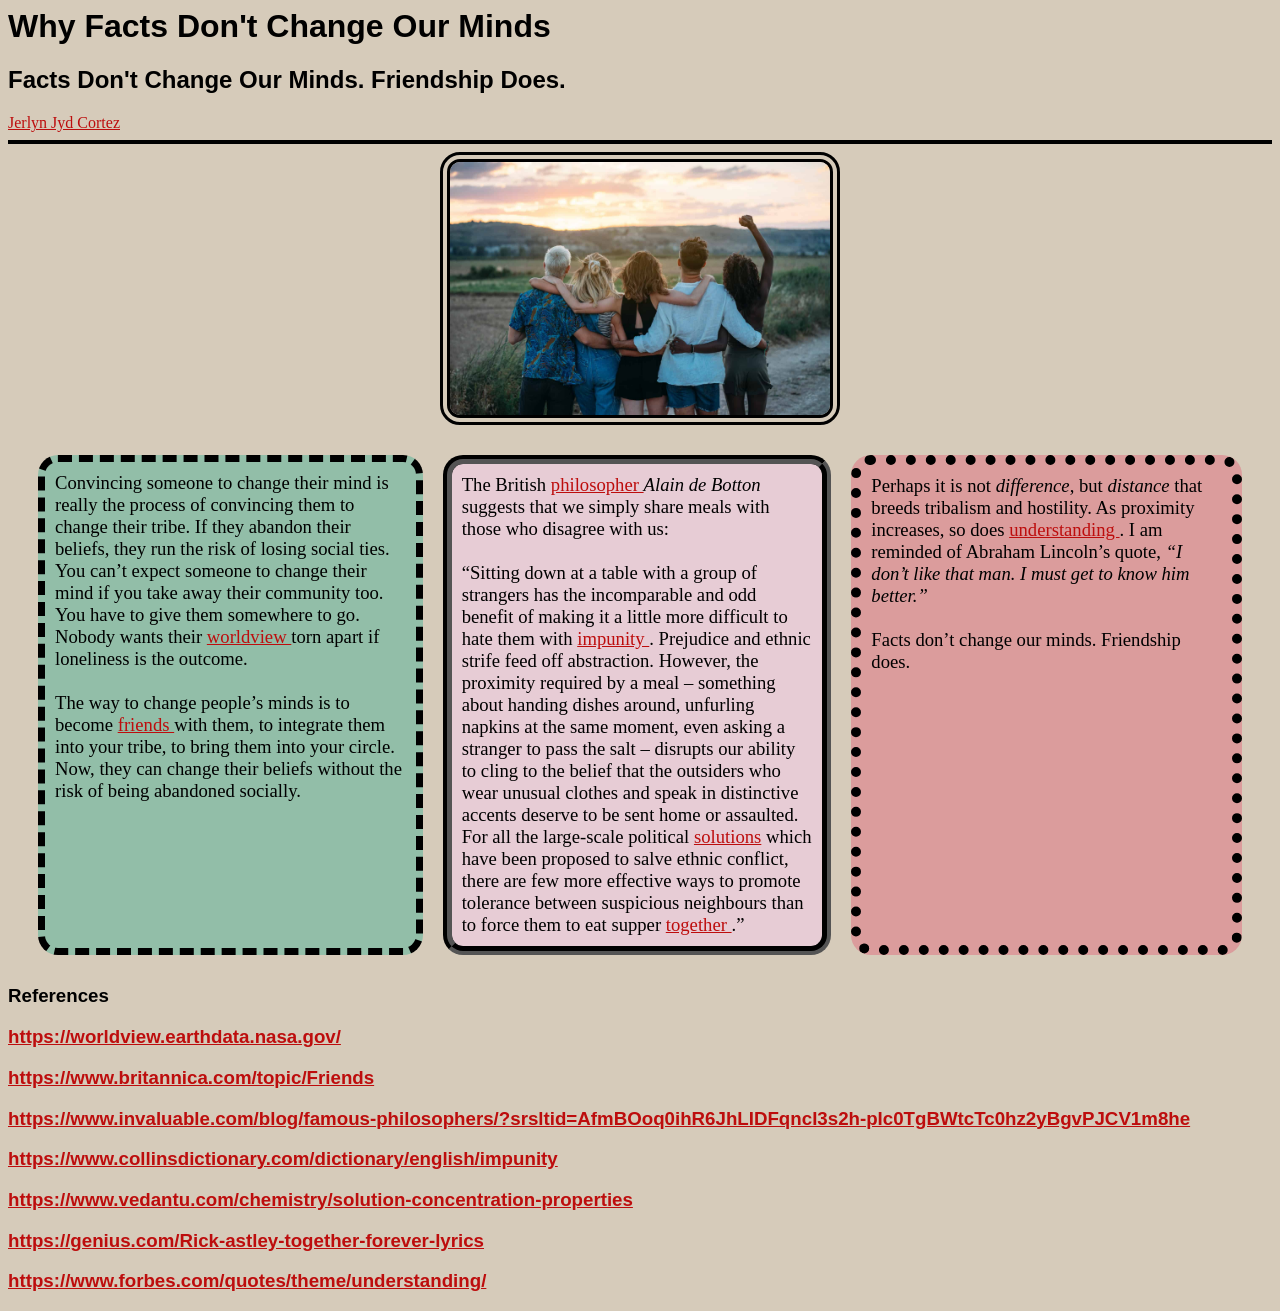
<file: PORTFOLIO/ExerciseCSS6.html>
<DOCTYPE htrml>
<!DOCTYPE html>
<html lang="en">
<head>
    <meta charset="UTF-8">
    <meta name="viewport" content="width=device-width, initial-scale=1.0">
    <title>Why Facts Don't Change Our Minds by Jerlyn Jyd Cortez</title>
    
</head>
<style>
    a:link {
    color: rgb(189, 13, 13);
    text-decoration: underline;
    }
    a:visited{
    color: yellow;
    text-decoration: line-through;
    }
    a:active{
    color: green;
    text-decoration: overline;
    }
    a:hover{
    color: blue;
    text-decoration: blink;
    }
    body{
    background-color: rgb(214, 203, 186);
    }
    h1, h2, h3{
        font-family: Arial, Helvetica, sans-serif;
    }
    hr{
        border: 2pt solid;
        color: black;
    }
    .container{
        display:flex;
        justify-content:space-between;
        margin: 20px;
    }
    .column{
        width: 40%;
        padding: 10px;
        border: 2px solid black;
        margin: 10px;
        border-radius: 20px;
    }
    .Column_1{
        border-style:dashed;
        background-color: rgb(146, 190, 168);  
        font-size: 14pt;
        border-width: 7px;
    }
    .Column_2{
        border-style:groove;
        background-color:rgb(231, 204, 213);
        font-size: 14pt;
        border-width: 9px;
        
    }
    .Column_3{
        border-style:dotted;
        background-color:rgb(219, 156, 156);
        font-size: 14pt;
        border-width: 10px;
    }
    #i{
        font-style: italic;
    }
    .FR{
        width: 100%;
        text-align: center;
    }
    img{
        width: 30%;
        border-radius: 20px;
        border-style:double;
        border-width: 10px;
    }

</style>
<body>
  <h1>Why Facts Don't Change Our Minds</h1>
  <h2>Facts Don't Change Our Minds. Friendship Does.</h2>
  <h3 class="css"></h3><a href="mailto:20243433@s.ubaguio.edu">Jerlyn Jyd Cortez </a></h3>
  <hr>
    <div class="FR">
        <img src="FR.jpg" alt="Friendship">
    </div>

    <div class="container">
        <div class="column Column_1">     
        Convincing someone to change their mind is really the process of convincing them to
        change their tribe. If they abandon their beliefs, they run the risk of losing social ties. You
        can’t expect someone to change their mind if you take away their community too. You have
        to give them somewhere to go. Nobody wants their <a href="https://worldview.earthdata.nasa.gov/" target="_blank">worldview </a> torn apart if loneliness is the
        outcome.
        <br>
        <br>The way to change people’s minds is to become  <a href="https://www.britannica.com/topic/Friends" target="_blank">friends </a> with them, to integrate them into
        your tribe, to bring them into your circle. Now, they can change their beliefs without the
        risk of being abandoned socially.
        </div>
    
        <div class="column Column_2">
        The British <a href="https://www.invaluable.com/blog/famous-philosophers/?srsltid=AfmBOoq0ihR6JhLIDFqncI3s2h-pIc0TgBWtcTc0hz2yBgvPJCV1m8he" target="_blank">philosopher </a> <span id="i">  Alain de Botton</span>  suggests that we simply share meals with those
        who disagree with us:
        <br>
        <br>“Sitting down at a table with a group of strangers has the incomparable and odd benefit of
        making it a little more difficult to hate them with  <a href="https://www.collinsdictionary.com/dictionary/english/impunity" target="_blank">impunity </a>. Prejudice and ethnic strife feed
        off abstraction. However, the proximity required by a meal – something about handing 
        dishes around, unfurling napkins at the same moment, even asking a stranger to pass the 
        salt – disrupts our ability to cling to the belief that the outsiders who wear unusual clothes
        and speak in distinctive accents deserve to be sent home or assaulted. For all the large-scale 
        political <a href="https://www.vedantu.com/chemistry/solution-concentration-properties" target="_blank">solutions</a> which have been proposed to salve ethnic conflict, there are few more 
        effective ways to promote tolerance between suspicious neighbours than to force them to 
        eat supper <a href="https://genius.com/Rick-astley-together-forever-lyrics" target="_blank">together </a>.”
        
        </div>
    
        <div class="column Column_3">
        Perhaps it is not <span id="i">difference</span>, but <span id="i">distance</span> that breeds tribalism and hostility. As proximity 
        increases, so does <a href="https://www.forbes.com/quotes/theme/understanding/" target="_blank">understanding </a>. I am reminded of Abraham Lincoln’s quote,<span id="i"> “I don’t like 
        that man. I must get to know him better.”</span>
        <br>

        <br>Facts don’t change our minds. Friendship does.
        
        </div>
    </div>

  <h3>References</h3>
<h3><a href= "https://worldview.earthdata.nasa.gov/" target="_blank">https://worldview.earthdata.nasa.gov/</a></h3>

<h3><a href= "https://www.britannica.com/topic/Friends" target="_blank">https://www.britannica.com/topic/Friends</a></h3>

<h3><a href= "https://www.invaluable.com/blog/famous-philosophers/?srsltid=AfmBOoq0ihR6JhLIDFqncI3s2h-pIc0TgBWtcTc0hz2yBgvPJCV1m8he" target="_blank" >https://www.invaluable.com/blog/famous-philosophers/?srsltid=AfmBOoq0ihR6JhLIDFqncI3s2h-pIc0TgBWtcTc0hz2yBgvPJCV1m8he</a></h3> 
    
<h3><a href= "https://www.collinsdictionary.com/dictionary/english/impunity" target="_blank">https://www.collinsdictionary.com/dictionary/english/impunity</a></h3>
    
<h3><a href= "https://www.vedantu.com/chemistry/solution-concentration-properties" target="_blank">https://www.vedantu.com/chemistry/solution-concentration-properties</a></h3>
    
<h3><a href= "https://genius.com/Rick-astley-together-forever-lyrics" target="_blank" >https://genius.com/Rick-astley-together-forever-lyrics</a></h3>
    
<h3><a href= "https://www.forbes.com/quotes/theme/understanding/" target="_blank">https://www.forbes.com/quotes/theme/understanding/</a></h3>

  

  



</body>
</html>
</file>
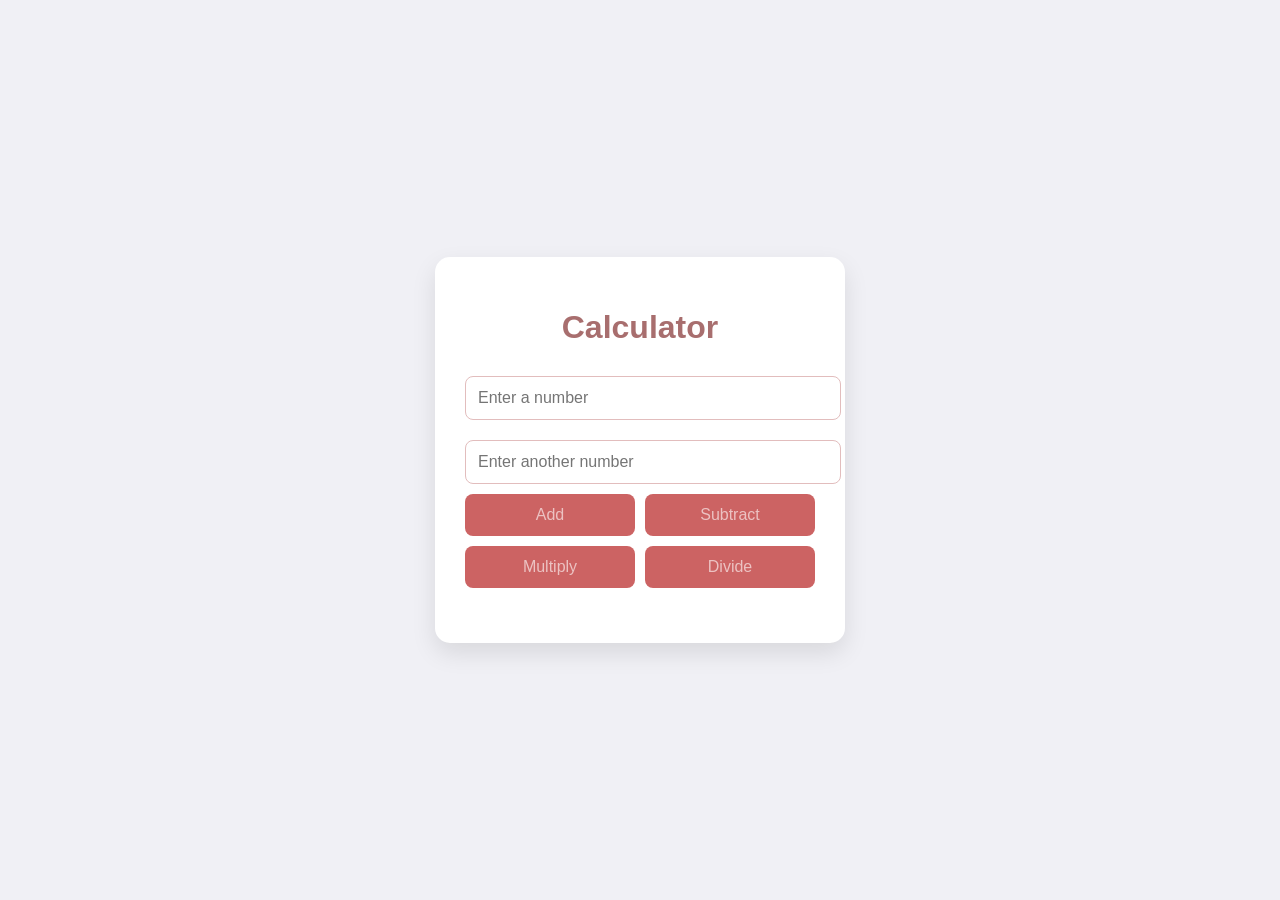
<file: PORTFOLIO/Finals_Lab1.html>
<!DOCTYPE html>
<html lang="en">
<head>
  <meta charset="UTF-8" />
  <meta name="viewport" content="width=device-width, initial-scale=1.0"/>
  <title>Calculator</title>
  <style>
    body {
      font-family: 'Segoe UI', Tahoma, Geneva, Verdana, sans-serif;
      background: #f0f0f5;
      display: flex;
      justify-content: center;
      align-items: center;
      height: 100vh;
      margin: 0;
    }

    #content {
      background: #fff;
      padding: 30px;
      border-radius: 15px;
      box-shadow: 0 10px 25px rgba(0, 0, 0, 0.1);
      width: 100%;
      max-width: 350px;
    }

    h1 {
      text-align: center;
      color: #a86e6e;
      margin-bottom: 20px;
    }

    input[type="text"] {
      width: 100%;
      padding: 12px;
      margin: 10px 0;
      border: 1px solid #e2bdbd;
      border-radius: 8px;
      font-size: 16px;
    }

    #button {
      display: flex;
      flex-wrap: wrap;
      gap: 10px;
      justify-content: space-between;
    }

    #menu {
      flex: 1 1 48%;
      padding: 12px;
      background-color: #cc6363;
      color: rgb(236, 194, 194);
      border: none;
      border-radius: 8px;
      font-size: 16px;
      cursor: pointer;
      transition: background-color 0.3s ease;
    }

    #menu:hover {
      background-color: #992d2d;
    }

    #result {
      margin-top: 25px;
      text-align: center;
      font-size: 24px;
      color: #813434;
    }
  </style>
</head>
<body>
  <div id="content">
    <h1>Calculator</h1>
    <input type="text" id="num1" placeholder="Enter a number" />
    <input type="text" id="num2" placeholder="Enter another number" />
    <div id="button">
      <button id="menu" onclick="calculate1();">Add</button>
      <button id="menu" onclick="calculate2();">Subtract</button>
      <button id="menu" onclick="calculate3();">Multiply</button>
      <button id="menu" onclick="calculate4();">Divide</button>
    </div>
    <div id="result"></div>
  </div>

  <script>
    function calculate1() {
      const num1 = parseFloat(document.getElementById("num1").value);
      const num2 = parseFloat(document.getElementById("num2").value);
      document.getElementById("result").innerHTML = "Sum: " + (num1 + num2);
    }

    function calculate2() {
      const num1 = parseFloat(document.getElementById("num1").value);
      const num2 = parseFloat(document.getElementById("num2").value);
      document.getElementById("result").innerHTML = "Difference: " + (num1 - num2);
    }

    function calculate3() {
      const num1 = parseFloat(document.getElementById("num1").value);
      const num2 = parseFloat(document.getElementById("num2").value);
      document.getElementById("result").innerHTML = "Product: " + (num1 * num2);
    }

    function calculate4() {
      const num1 = parseFloat(document.getElementById("num1").value);
      const num2 = parseFloat(document.getElementById("num2").value);
      if (num2 === 0) {
        document.getElementById("result").innerHTML = "Cannot divide by zero";
      } else {
        document.getElementById("result").innerHTML = "Quotient: " + (num1 / num2);
      }
    }
  </script>
</body>
</html>
</file>
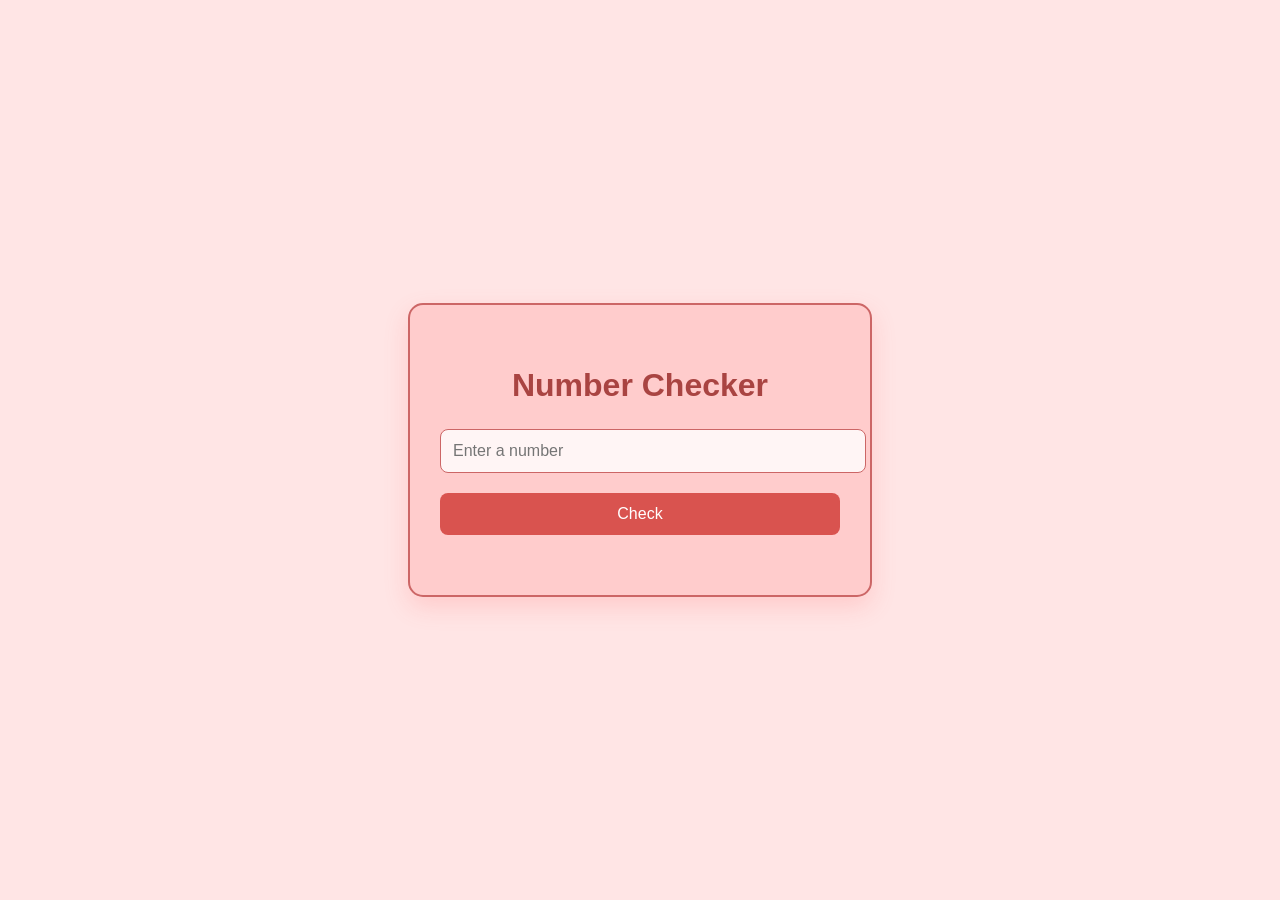
<file: PORTFOLIO/Finals_Lab2.html>
<!DOCTYPE html>
<html lang="en">
<head>
  <meta charset="UTF-8" />
  <meta name="viewport" content="width=device-width, initial-scale=1.0"/>
  <title>Red Aesthetic Number Checker</title>
  <style>
    body {
      font-family: 'Segoe UI', Tahoma, Geneva, Verdana, sans-serif;
      background: #ffe5e5;
      display: flex;
      justify-content: center;
      align-items: center;
      height: 100vh;
      margin: 0;
    }

    #content {
      background: #ffcccc;
      padding: 40px 30px;
      border-radius: 15px;
      box-shadow: 0 10px 25px rgba(255, 100, 100, 0.2);
      width: 100%;
      max-width: 400px;
      text-align: center;
      border: 2px solid #cc6666;
    }

    h1 {
      margin-bottom: 25px;
      color: #a94442;
    }

    input[type="text"] {
      width: 100%;
      padding: 12px;
      font-size: 16px;
      margin-bottom: 20px;
      border: 1px solid #cc6666;
      border-radius: 8px;
      background-color: #fff5f5;
    }

    #menu {
      width: 100%;
      padding: 12px;
      background-color: #d9534f;
      color: white;
      border: none;
      border-radius: 8px;
      font-size: 16px;
      cursor: pointer;
      transition: background-color 0.3s ease;
    }

    #menu:hover {
      background-color: #c9302c;
    }

    .result {
      margin-top: 20px;
      font-size: 24px;
      font-family: 'Times New Roman', Times, serif;
      color: #800000;
    }
  </style>
</head>
<body>
  <div id="content">
    <h1>Number Checker</h1>
    <input type="text" id="num1" placeholder="Enter a number" />
    <button id="menu" onclick="Answer();">Check</button>
    <div id="result1" class="result"></div>
    <div id="result2" class="result"></div>
  </div>

  <script>
    function getResult() {
      const num1 = parseFloat(document.getElementById("num1").value);
      return [num1];
    }

    function Answer() {
      const [num1] = getResult();
      let count = 0;

      const result1 = document.getElementById('result1');
      const result2 = document.getElementById('result2');

      result1.textContent = "";
      result2.textContent = "";

      if (isNaN(num1)) {
        result1.textContent = "PLEASE ENTER A VALID NUMBER";
        return;
      }

      // Even or Odd
      result1.textContent = (num1 % 2 === 0) ? "The number is EVEN" : "The number is ODD";

      // Prime or Composite
      if (num1 <= 1) {
        result2.textContent = "INVALID (Must be greater than 1)";
      } else {
        for (let i = 1; i <= num1; i++) {
          if (num1 % i === 0) count++;
        }
        result2.textContent = (count === 2) ? "The number is PRIME" : "The number is COMPOSITE";
      }
    }
  </script>
</body>
</html>
</file>
<file: PORTFOLIO/style.css>
body {
    background-color: #000;
    color: #a58888;
    margin: 0;
    font-family: 'Georgia', serif;
    transition: background-color 0.3s ease, color 0.3s ease;
}

html {
    scroll-behavior: smooth;
}

/* Hero Section */
.hero-section {
    background: url('Graduate.jpg') no-repeat center center;
    background-size: cover;
    background-attachment: scroll;
    position: relative;
}

.hero-section::after {
    content: '';
    position: absolute;
    top: 0;
    left: 0;
    width: 100%;
    height: 100%;
    background-color: rgba(0, 0, 0, 0.4);
    z-index: 0;
}

.title, .section {
    position: relative;
    z-index: 1;
}

/* Navbar */
.navbar {
    display: flex;
    justify-content: space-between;
    align-items: center;
    background-color: black;
    border-bottom: 2px solid white;
    padding: 10px 20px;
    position: fixed;
    top: 0;
    width: 100%;
    z-index: 1000;
    transition: background-color 0.3s ease, border-color 0.3s ease;
}

.nav-links {
    display: flex;
    flex: 1;
    justify-content: space-evenly;
}

.nav-link {
    color: white;
    text-decoration: none;
    font-size: 20px;
    transition: color 0.3s ease, text-shadow 0.3s ease;
}

.nav-link:hover {
    color: #ff6f91;
    text-shadow: 0 0 10px #ff6f91;
}

.navbar-center {
    flex: 1;
    text-align: center;
    font-size: 24px;
    font-weight: bold;
    color: white;
}

.navbar-center span {
    color: #ff6f91;
}

/* Title */
.title {
    display: flex;
    justify-content: center;
    align-items: center;
    height: 100vh;
    width: 100%;
    font-family: Arial, sans-serif;
    color: white;
    padding-top: 60px;
    margin-top: 60px;
}

.text-container {
    display: flex;
    font-size: 20vw;
    font-weight: bold;
    gap: 10px;
}

.text-letter {
    font-size: 15vw;
    font-weight: bold;
    color: white;
    position: relative;
    cursor: pointer;
    transition: transform 0.6s ease, text-shadow 0.3s ease;
    font-family: 'Times New Roman', Times, serif;
    opacity: 0.6;
}

.text-letter:hover {
    transform: scale(1.5);
    text-shadow: 0 0 15px #ff5c8a;
}

/* Section */
.section {
    padding: 50px;
    text-align: center;
    color: white;
    background-color: rgba(0, 0, 0, 0.8);
    position: relative;
}

.section::after {
    content: '';
    display: block;
    height: 2px;
    margin: 50px auto;
    width: 80%;
    background: linear-gradient(to right, transparent, #ff6f91, transparent);
}

.section h1 {
    font-size: 4em;
    margin-bottom: 20px;
    text-shadow: 2px 2px 6px rgba(0,0,0,0.6);
}

.section p {
    font-size: 1.5em;
}

.profile {
    text-align: left;
    font-size: 20px;
    font-family: 'Times New Roman', Times, serif;
}

/* Cards */
.card {
    opacity: 0.8;
    background: rgba(255, 255, 255, 0.05);
    border: 1px solid rgba(255, 255, 255, 0.1);
    backdrop-filter: blur(8px);
    border-radius: 12px;
    transition: all 0.3s ease-in-out;
}

.card:hover {
    opacity: 1;
    transform: scale(1.03);
    box-shadow: 0 8px 20px rgba(255, 92, 138, 0.4);
    background-color: rgba(255, 255, 255, 0.08);
}

.card-preview {
    width: 100%;
    height: 200px;
    border: none;
    overflow: auto;
}

/* Social Icons */
.social-icons {
    display: flex;
    flex-direction: column;
    justify-content: center;
    align-items: center;
    gap: 20px;
    margin-top: 30px;
}

.social-icon {
    color: white;
    font-size: 3em;
    transition: transform 0.3s ease, color 0.3s ease;
    cursor: pointer;
}

.social-icon:hover {
    color: #ff6f91;
    transform: scale(1.2);
}

.social-icon i {
    display: block;
    padding: 15px;
    border-radius: 50%;
    background-color: #333;
    transition: background-color 0.3s ease;
}

.social-icon:hover i {
    background-color: #ff6f91;
    transform: rotate(360deg);
}

/* Contact */
.contact-list {
    list-style-type: none;
    padding: 0;
    margin: 30px auto 0 auto;
    display: flex;
    flex-direction: column;
    gap: 20px;
    align-items: center;
    justify-content: center;
}

.contact-list li {
    display: flex;
    align-items: center;
    gap: 15px;
    font-size: 1.5em;
    color: white;
    transition: transform 0.3s ease, color 0.3s ease;
    text-align: center;
}

.contact-list li:hover {
    transform: translateX(10px);
    color: #ff6f91;
}

.contact-list .social-icon {
    font-size: 2em;
    transition: transform 0.3s ease, color 0.3s ease;
}

.contact-list .social-icon:hover {
    color: #ff6f91;
    transform: scale(1.2) rotate(10deg);
}

.contact-link {
    text-decoration: none;
    color: white;
    display: flex;
    align-items: center;
    gap: 10px;
    transition: color 0.3s ease;
}

.contact-link:hover {
    color: #ff6f91;
}

/* Buttons */
.btn-outline-light {
    opacity: 0.8;
    border-radius: 20px;
    padding: 8px 20px;
    transition: all 0.3s ease-in-out;
    color: white;
    border: 2px solid #ff6f91;
}

.btn-outline-light:hover {
    opacity: 1;
    background-color: #ff6f91;
    color: #000;
    box-shadow: 0 0 10px #ff6f91;
}

.btn-primary {
    background-color: #ff6f91;
    color: white;
    border: 2px solid #ff6f91;
    padding: 10px 20px;
    font-size: 16px;
    font-weight: bold;
    border-radius: 5px;
    transition: all 0.3s ease;
}

.btn-primary:hover {
    background-color: #ff5c8a;
    color: #000;
    box-shadow: 0 0 10px #ff5c8a;
}

/* Contact Form */
.contact-form .form-label {
    font-weight: bold;
}

.contact-form input,
.contact-form textarea {
    font-size: 16px;
    padding: 10px;
    border-radius: 5px;
    border: 1px solid #afaaaa;
    width: 100%;
    margin-bottom: 10px;
    background-color: #c4c4c4;
    color: white;
}

.contact-form input:focus,
.contact-form textarea:focus {
    border-color: #ff6f91;
    outline: none;
    box-shadow: 0 0 5px #ff6f91;
}

.contact-form .invalid-feedback {
    display: none;
    color: red;
    font-size: 12px;
}

.contact-form input.is-invalid,
.contact-form textarea.is-invalid {
    border-color: red;
}

.contact-form .invalid-feedback {
    display: block;
}

/* Scroll Buttons */
.scroll-button {
    position: fixed;
    padding: 10px 20px;
    font-size: 16px;
    font-weight: bold;
    color: #fff;
    background-color: #ff6f91;
    opacity: 0.6;
    border: 2px solid #fff;
    border-radius: 25px;
    display: none;
    cursor: pointer;
    transition: opacity 0.3s ease-in-out;
    text-align: center;
    z-index: 1000;
}

.scroll-button span {
    display: block;
    font-size: 18px;
    line-height: 1;
}

#scrollToTopBtn {
    top: 60px;
    left: 50%;
    transform: translateX(-50%);
}

#scrollDownBtn {
    bottom: 10px;
    left: 50%;
    transform: translateX(-50%);
}

.scroll-button:hover {
    background-color: #ff6f91;
    opacity: 1;
}

/* Skills */
#skills {
    padding: 60px 0;
    text-align: center;
    color: #fff;
}

#skills .progress {
    height: 50px;
    margin-bottom: 30px;
    border-radius: 10px;
}

#skills .progress-bar {
    font-size: 18px;
    text-align: center;
    line-height: 50px;
    border-radius: 10px;
    box-shadow: 0 4px 10px rgba(0, 0, 0, 0.3);
}

/* Theme Modes */
body.light-theme {
    background-color: #fff;
    color: #000;
}

body.dark-theme {
    background-color: #121212;
    color: #fff;
}

body.light-theme .navbar {
    background-color: white;
    border-bottom: 2px solid black;
}

body.dark-theme .navbar {
    background-color: black;
    border-bottom: 2px solid white;
}

body.light-theme .nav-link {
    color: #000;
}

body.dark-theme .nav-link {
    color: #fff;
}

body.light-theme .social-icon {
    color: #000;
}

body.dark-theme .social-icon {
    color: #fff;
}

body.light-theme .card {
    background-color: #fff;
    border: 1px solid #ddd;
}

body.dark-theme .card {
    background-color: rgba(0, 0, 0, 0.6);
    border: 1px solid #555;
}

body.dark-theme .card-body {
    color: #fff;
}

body.light-theme .btn-outline-light {
    color: #000;
    border-color: #000;
}

body.dark-theme .btn-outline-light {
    color: #fff;
    border-color: #fff;
}

body.light-theme #contact {
    background-color: #fff;
    color: #000;
}

body.dark-theme #contact {
    background-color: #000;
    color: #fff;
}

body.light-theme #contact .contact-link {
    color: #000;
}

body.dark-theme #contact .contact-link {
    color: #fff;
}

body.light-theme .card.bg-dark {
    background-color: rgba(0, 0, 0, 0.10) !important;
}

body.dark-theme .card.bg-dark {
    background-color: rgba(255, 255, 255, 0.1) !important;
}

body.dark-theme .theme-toggle-btn {
    background-color: #fff !important;
    color: #000 !important;
    border: 2px solid #000 !important;
}

/* Theme-Specific Skills */
body.light-theme #skills {
    background-color: #333;
}

body.light-theme #skills .progress-bar {
    background-color: #ff5b77;
    color: #fff;
}

body.dark-theme #skills {
    background-color: #0c0c0c;
}

body.dark-theme #skills .progress-bar {
    background-color: #ff5b77;
    color: #fff;
}

/* Responsive Media Queries */
@media (max-width: 768px) {
    .navbar {
        flex-direction: column;
        align-items: flex-start;
        padding: 10px;
    }

    .nav-links {
        flex-direction: column;
        align-items: flex-start;
        width: 100%;
        gap: 10px;
        margin-top: 10px;
    }

    .navbar-center {
        text-align: left;
        font-size: 20px;
    }

    .text-container {
        flex-direction: column;
        font-size: 12vw;
        gap: 5px;
    }

    .text-letter {
        font-size: 12vw;
    }

    .section {
        padding: 30px 15px;
    }

    .section h1 {
        font-size: 2.2em;
    }

    .section p {
        font-size: 1.2em;
    }

    .profile {
        font-size: 16px;
        text-align: center;
    }

    .card-preview {
        height: 150px;
    }

    .social-icon {
        font-size: 2em;
    }

    .social-icon i {
        padding: 10px;
    }

    .scroll-button {
        padding: 8px 14px;
        font-size: 14px;
    }

    .scroll-button span {
        font-size: 16px;
    }

    .contact-form {
        padding: 15px;
    }

    .contact-form input,
    .contact-form textarea {
        font-size: 14px;
        padding: 8px;
    }

    #skills .progress {
        height: 40px;
    }

    #skills .progress-bar {
        font-size: 14px;
        line-height: 40px;
    }

    .social-icons {
        flex-direction: row;
    }

    .contact-list {
        align-items: flex-start;
        padding-left: 30px;
    }
}
</file>
<file: PORTFOLIO/CSS-Jerlyn-Desu.css>
table {
   border-spacing: 0px;
   margin: auto;
  }
  td{
    padding: 20px;
  }
  tr{

    text-align: center;
    color: rgb(240, 227, 211);
    background-color: rgb(105, 98, 88);
  }
  #eme{
    background-color: rgb(153, 138, 116)
  }
</file>
<file: PORTFOLIO/ArticleLinks.css>
a:link {
    color: rgb(189, 13, 13);
    text-decoration: underline;
}
a:visited{
    color: yellow;
    text-decoration: line-through;
}
a:active{
    color: green;
    text-decoration: overline;
}
a:hover{
    color: blue;
    text-decoration: blink;
}
</file>
<file: PORTFOLIO/MarginCSS.css>
body {
    margin-top: 100px;
    margin-right: 40px;
    margin-bottom: 10px;
    margin-left: 70px;
}
</file>
